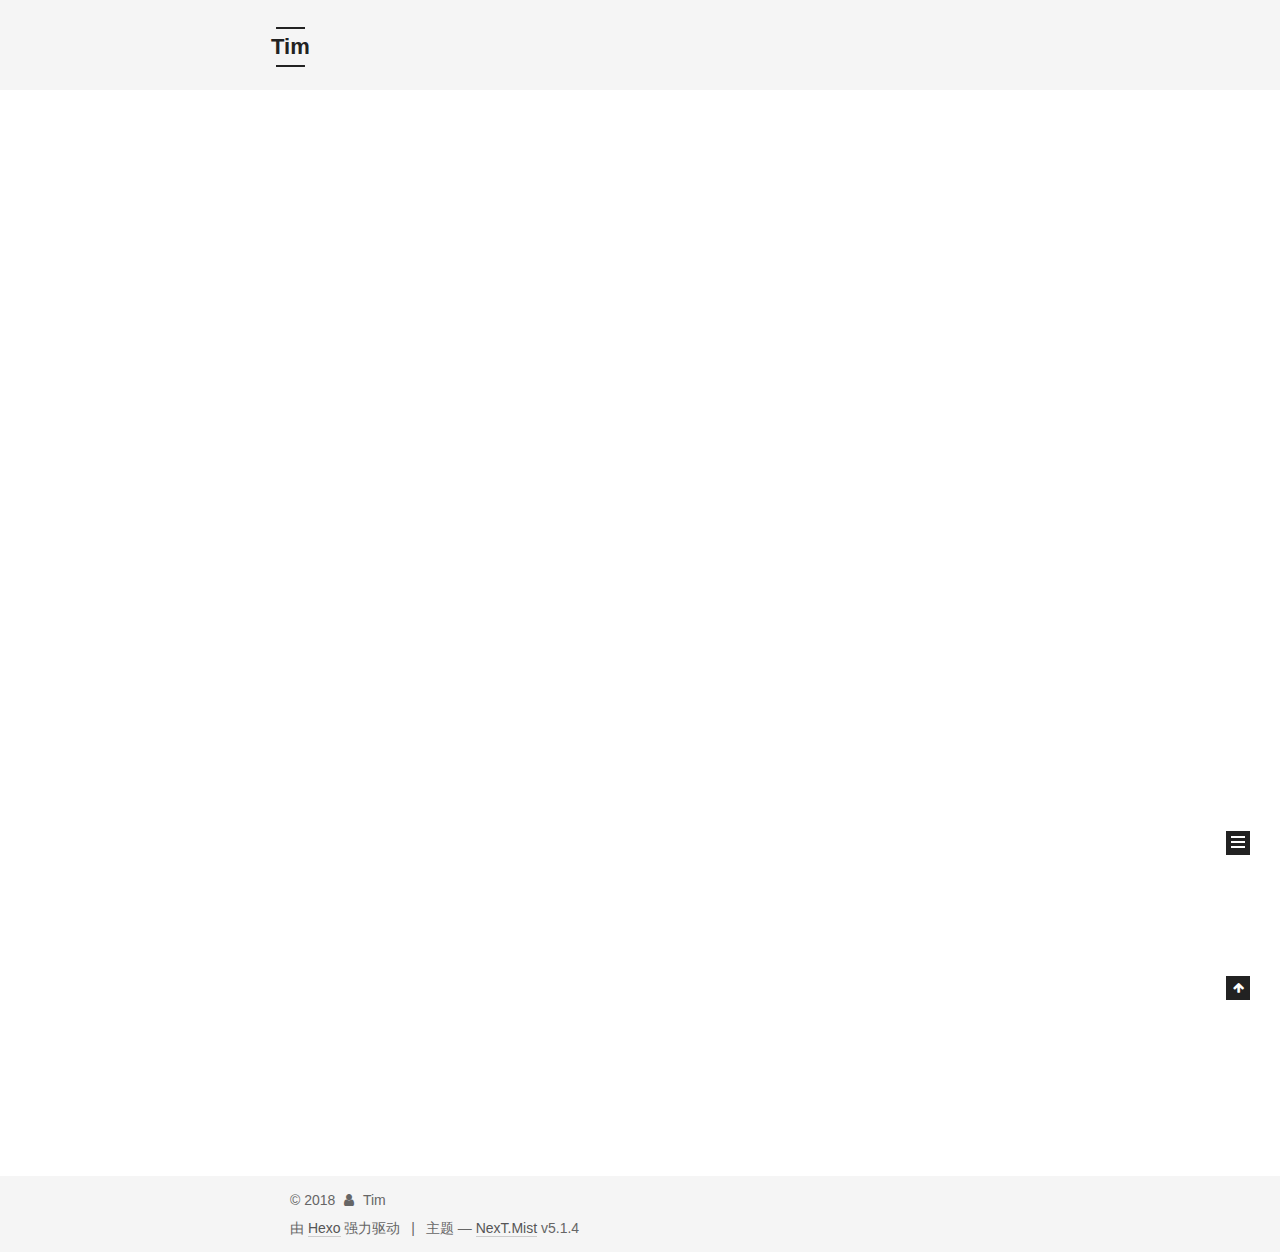
<file: index.html>
<!DOCTYPE html>



  


<html class="theme-next mist use-motion" lang="zh-Hans">
<head>
  <meta charset="UTF-8"/>
<meta http-equiv="X-UA-Compatible" content="IE=edge" />
<meta name="viewport" content="width=device-width, initial-scale=1, maximum-scale=1"/>
<meta name="theme-color" content="#222">









<meta http-equiv="Cache-Control" content="no-transform" />
<meta http-equiv="Cache-Control" content="no-siteapp" />
















  
  
  <link href="/lib/fancybox/source/jquery.fancybox.css?v=2.1.5" rel="stylesheet" type="text/css" />







<link href="/lib/font-awesome/css/font-awesome.min.css?v=4.6.2" rel="stylesheet" type="text/css" />

<link href="/css/main.css?v=5.1.4" rel="stylesheet" type="text/css" />


  <link rel="apple-touch-icon" sizes="180x180" href="/images/apple-touch-icon-next.png?v=5.1.4">


  <link rel="icon" type="image/png" sizes="32x32" href="/images/favicon-32x32-next.png?v=5.1.4">


  <link rel="icon" type="image/png" sizes="16x16" href="/images/favicon-16x16-next.png?v=5.1.4">


  <link rel="mask-icon" href="/images/logo.svg?v=5.1.4" color="#222">





  <meta name="keywords" content="Hexo, NexT" />










<meta property="og:type" content="website">
<meta property="og:title" content="Tim">
<meta property="og:url" content="http://yoursite.com/index.html">
<meta property="og:site_name" content="Tim">
<meta property="og:locale" content="zh-Hans">
<meta name="twitter:card" content="summary">
<meta name="twitter:title" content="Tim">



<script type="text/javascript" id="hexo.configurations">
  var NexT = window.NexT || {};
  var CONFIG = {
    root: '/',
    scheme: 'Mist',
    version: '5.1.4',
    sidebar: {"position":"left","display":"post","offset":12,"b2t":false,"scrollpercent":false,"onmobile":false},
    fancybox: true,
    tabs: true,
    motion: {"enable":true,"async":false,"transition":{"post_block":"fadeIn","post_header":"slideDownIn","post_body":"slideDownIn","coll_header":"slideLeftIn","sidebar":"slideUpIn"}},
    duoshuo: {
      userId: '0',
      author: '博主'
    },
    algolia: {
      applicationID: '',
      apiKey: '',
      indexName: '',
      hits: {"per_page":10},
      labels: {"input_placeholder":"Search for Posts","hits_empty":"We didn't find any results for the search: ${query}","hits_stats":"${hits} results found in ${time} ms"}
    }
  };
</script>



  <link rel="canonical" href="http://yoursite.com/"/>





  <title>Tim</title>
  








</head>

<body itemscope itemtype="http://schema.org/WebPage" lang="zh-Hans">

  
  
    
  

  <div class="container sidebar-position-left 
  page-home">
    <div class="headband"></div>

    <header id="header" class="header" itemscope itemtype="http://schema.org/WPHeader">
      <div class="header-inner"><div class="site-brand-wrapper">
  <div class="site-meta ">
    

    <div class="custom-logo-site-title">
      <a href="/"  class="brand" rel="start">
        <span class="logo-line-before"><i></i></span>
        <span class="site-title">Tim</span>
        <span class="logo-line-after"><i></i></span>
      </a>
    </div>
      
        <p class="site-subtitle"></p>
      
  </div>

  <div class="site-nav-toggle">
    <button>
      <span class="btn-bar"></span>
      <span class="btn-bar"></span>
      <span class="btn-bar"></span>
    </button>
  </div>
</div>

<nav class="site-nav">
  

  
    <ul id="menu" class="menu">
      
        
        <li class="menu-item menu-item-home">
          <a href="/" rel="section">
            
              <i class="menu-item-icon fa fa-fw fa-home"></i> <br />
            
            首页
          </a>
        </li>
      
        
        <li class="menu-item menu-item-archives">
          <a href="/archives/" rel="section">
            
              <i class="menu-item-icon fa fa-fw fa-archive"></i> <br />
            
            归档
          </a>
        </li>
      

      
    </ul>
  

  
</nav>



 </div>
    </header>

    <main id="main" class="main">
      <div class="main-inner">
        <div class="content-wrap">
          <div id="content" class="content">
            
  <section id="posts" class="posts-expand">
    
      

  

  
  
  

  <article class="post post-type-normal" itemscope itemtype="http://schema.org/Article">
  
  
  
  <div class="post-block">
    <link itemprop="mainEntityOfPage" href="http://yoursite.com/2018/03/05/hello-world/">

    <span hidden itemprop="author" itemscope itemtype="http://schema.org/Person">
      <meta itemprop="name" content="Tim">
      <meta itemprop="description" content="">
      <meta itemprop="image" content="/images/avatar.gif">
    </span>

    <span hidden itemprop="publisher" itemscope itemtype="http://schema.org/Organization">
      <meta itemprop="name" content="Tim">
    </span>

    
      <header class="post-header">

        
        
          <h1 class="post-title" itemprop="name headline">
                
                <a class="post-title-link" href="/2018/03/05/hello-world/" itemprop="url">Hello World</a></h1>
        

        <div class="post-meta">
          <span class="post-time">
            
              <span class="post-meta-item-icon">
                <i class="fa fa-calendar-o"></i>
              </span>
              
                <span class="post-meta-item-text">发表于</span>
              
              <time title="创建于" itemprop="dateCreated datePublished" datetime="2018-03-05T11:38:29+08:00">
                2018-03-05
              </time>
            

            

            
          </span>

          

          
            
          

          
          

          

          

          

        </div>
      </header>
    

    
    
    
    <div class="post-body" itemprop="articleBody">

      
      

      
        
          
            <p>Welcome to <a href="https://hexo.io/" target="_blank" rel="noopener">Hexo</a>! This is your very first post. Check <a href="https://hexo.io/docs/" target="_blank" rel="noopener">documentation</a> for more info. If you get any problems when using Hexo, you can find the answer in <a href="https://hexo.io/docs/troubleshooting.html" target="_blank" rel="noopener">troubleshooting</a> or you can ask me on <a href="https://github.com/hexojs/hexo/issues" target="_blank" rel="noopener">GitHub</a>.</p>
<h2 id="Quick-Start"><a href="#Quick-Start" class="headerlink" title="Quick Start"></a>Quick Start</h2><h3 id="Create-a-new-post"><a href="#Create-a-new-post" class="headerlink" title="Create a new post"></a>Create a new post</h3><figure class="highlight bash"><table><tr><td class="gutter"><pre><span class="line">1</span><br></pre></td><td class="code"><pre><span class="line">$ hexo new <span class="string">"My New Post"</span></span><br></pre></td></tr></table></figure>
<p>More info: <a href="https://hexo.io/docs/writing.html" target="_blank" rel="noopener">Writing</a></p>
<h3 id="Run-server"><a href="#Run-server" class="headerlink" title="Run server"></a>Run server</h3><figure class="highlight bash"><table><tr><td class="gutter"><pre><span class="line">1</span><br></pre></td><td class="code"><pre><span class="line">$ hexo server</span><br></pre></td></tr></table></figure>
<p>More info: <a href="https://hexo.io/docs/server.html" target="_blank" rel="noopener">Server</a></p>
<h3 id="Generate-static-files"><a href="#Generate-static-files" class="headerlink" title="Generate static files"></a>Generate static files</h3><figure class="highlight bash"><table><tr><td class="gutter"><pre><span class="line">1</span><br></pre></td><td class="code"><pre><span class="line">$ hexo generate</span><br></pre></td></tr></table></figure>
<p>More info: <a href="https://hexo.io/docs/generating.html" target="_blank" rel="noopener">Generating</a></p>
<h3 id="Deploy-to-remote-sites"><a href="#Deploy-to-remote-sites" class="headerlink" title="Deploy to remote sites"></a>Deploy to remote sites</h3><figure class="highlight bash"><table><tr><td class="gutter"><pre><span class="line">1</span><br></pre></td><td class="code"><pre><span class="line">$ hexo deploy</span><br></pre></td></tr></table></figure>
<p>More info: <a href="https://hexo.io/docs/deployment.html" target="_blank" rel="noopener">Deployment</a></p>

          
        
      
    </div>
    
    
    

    

    

    

    <footer class="post-footer">
      

      

      

      
      
        <div class="post-eof"></div>
      
    </footer>
  </div>
  
  
  
  </article>


    
  </section>

  


          </div>
          


          

        </div>
        
          
  
  <div class="sidebar-toggle">
    <div class="sidebar-toggle-line-wrap">
      <span class="sidebar-toggle-line sidebar-toggle-line-first"></span>
      <span class="sidebar-toggle-line sidebar-toggle-line-middle"></span>
      <span class="sidebar-toggle-line sidebar-toggle-line-last"></span>
    </div>
  </div>

  <aside id="sidebar" class="sidebar">
    
    <div class="sidebar-inner">

      

      

      <section class="site-overview-wrap sidebar-panel sidebar-panel-active">
        <div class="site-overview">
          <div class="site-author motion-element" itemprop="author" itemscope itemtype="http://schema.org/Person">
            
              <p class="site-author-name" itemprop="name">Tim</p>
              <p class="site-description motion-element" itemprop="description"></p>
          </div>

          <nav class="site-state motion-element">

            
              <div class="site-state-item site-state-posts">
              
                <a href="/archives/">
              
                  <span class="site-state-item-count">1</span>
                  <span class="site-state-item-name">日志</span>
                </a>
              </div>
            

            

            

          </nav>

          

          

          
          

          
          

          

        </div>
      </section>

      

      

    </div>
  </aside>


        
      </div>
    </main>

    <footer id="footer" class="footer">
      <div class="footer-inner">
        <div class="copyright">&copy; <span itemprop="copyrightYear">2018</span>
  <span class="with-love">
    <i class="fa fa-user"></i>
  </span>
  <span class="author" itemprop="copyrightHolder">Tim</span>

  
</div>


  <div class="powered-by">由 <a class="theme-link" target="_blank" href="https://hexo.io">Hexo</a> 强力驱动</div>



  <span class="post-meta-divider">|</span>



  <div class="theme-info">主题 &mdash; <a class="theme-link" target="_blank" href="https://github.com/iissnan/hexo-theme-next">NexT.Mist</a> v5.1.4</div>




        







        
      </div>
    </footer>

    
      <div class="back-to-top">
        <i class="fa fa-arrow-up"></i>
        
      </div>
    

    

  </div>

  

<script type="text/javascript">
  if (Object.prototype.toString.call(window.Promise) !== '[object Function]') {
    window.Promise = null;
  }
</script>









  












  
  
    <script type="text/javascript" src="/lib/jquery/index.js?v=2.1.3"></script>
  

  
  
    <script type="text/javascript" src="/lib/fastclick/lib/fastclick.min.js?v=1.0.6"></script>
  

  
  
    <script type="text/javascript" src="/lib/jquery_lazyload/jquery.lazyload.js?v=1.9.7"></script>
  

  
  
    <script type="text/javascript" src="/lib/velocity/velocity.min.js?v=1.2.1"></script>
  

  
  
    <script type="text/javascript" src="/lib/velocity/velocity.ui.min.js?v=1.2.1"></script>
  

  
  
    <script type="text/javascript" src="/lib/fancybox/source/jquery.fancybox.pack.js?v=2.1.5"></script>
  


  


  <script type="text/javascript" src="/js/src/utils.js?v=5.1.4"></script>

  <script type="text/javascript" src="/js/src/motion.js?v=5.1.4"></script>



  
  

  

  


  <script type="text/javascript" src="/js/src/bootstrap.js?v=5.1.4"></script>



  


  




	





  





  












  





  

  

  

  
  

  

  

  

</body>
</html>
</file>
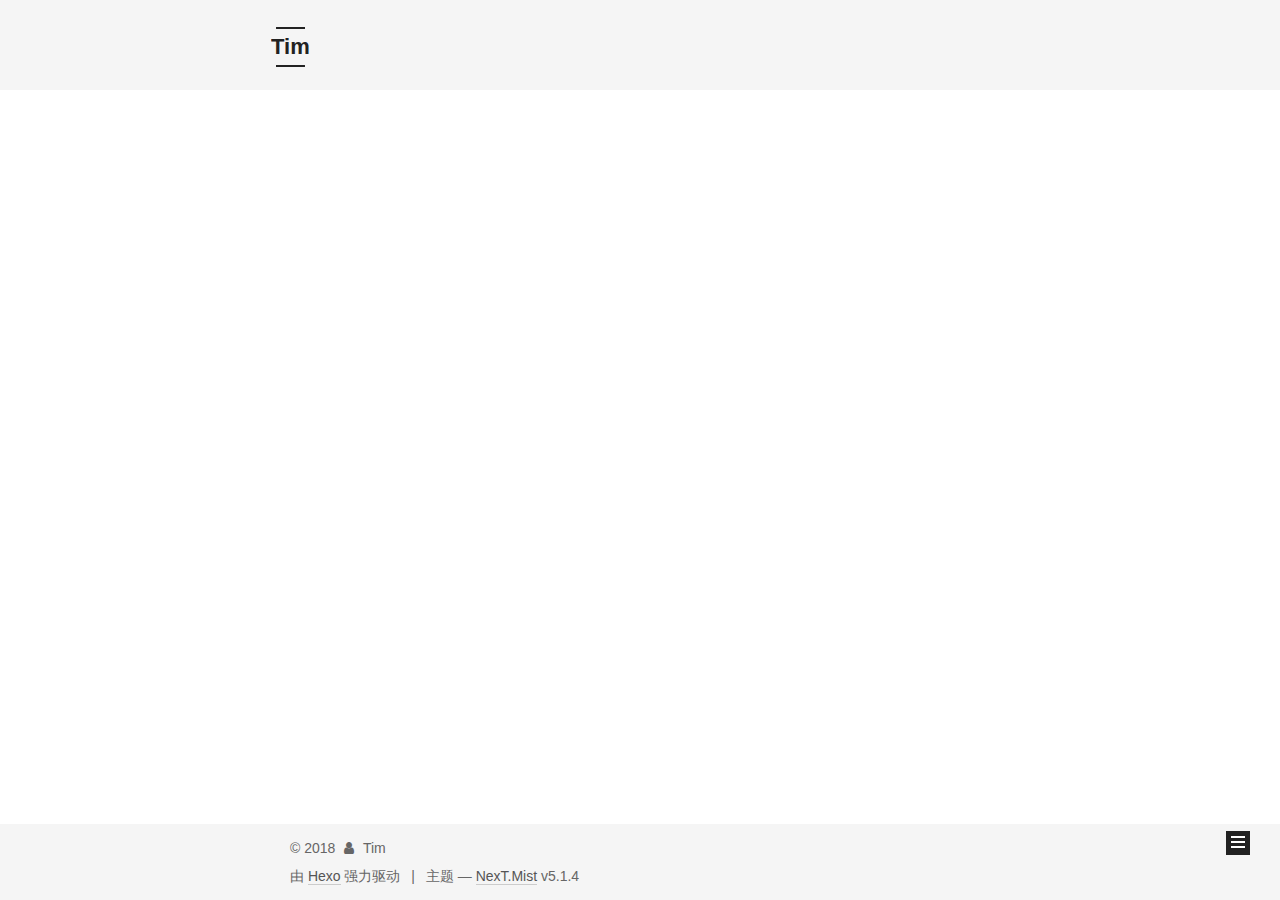
<file: archives/index.html>
<!DOCTYPE html>



  


<html class="theme-next mist use-motion" lang="zh-Hans">
<head>
  <meta charset="UTF-8"/>
<meta http-equiv="X-UA-Compatible" content="IE=edge" />
<meta name="viewport" content="width=device-width, initial-scale=1, maximum-scale=1"/>
<meta name="theme-color" content="#222">









<meta http-equiv="Cache-Control" content="no-transform" />
<meta http-equiv="Cache-Control" content="no-siteapp" />
















  
  
  <link href="/lib/fancybox/source/jquery.fancybox.css?v=2.1.5" rel="stylesheet" type="text/css" />







<link href="/lib/font-awesome/css/font-awesome.min.css?v=4.6.2" rel="stylesheet" type="text/css" />

<link href="/css/main.css?v=5.1.4" rel="stylesheet" type="text/css" />


  <link rel="apple-touch-icon" sizes="180x180" href="/images/apple-touch-icon-next.png?v=5.1.4">


  <link rel="icon" type="image/png" sizes="32x32" href="/images/favicon-32x32-next.png?v=5.1.4">


  <link rel="icon" type="image/png" sizes="16x16" href="/images/favicon-16x16-next.png?v=5.1.4">


  <link rel="mask-icon" href="/images/logo.svg?v=5.1.4" color="#222">





  <meta name="keywords" content="Hexo, NexT" />










<meta property="og:type" content="website">
<meta property="og:title" content="Tim">
<meta property="og:url" content="http://yoursite.com/archives/index.html">
<meta property="og:site_name" content="Tim">
<meta property="og:locale" content="zh-Hans">
<meta name="twitter:card" content="summary">
<meta name="twitter:title" content="Tim">



<script type="text/javascript" id="hexo.configurations">
  var NexT = window.NexT || {};
  var CONFIG = {
    root: '/',
    scheme: 'Mist',
    version: '5.1.4',
    sidebar: {"position":"left","display":"post","offset":12,"b2t":false,"scrollpercent":false,"onmobile":false},
    fancybox: true,
    tabs: true,
    motion: {"enable":true,"async":false,"transition":{"post_block":"fadeIn","post_header":"slideDownIn","post_body":"slideDownIn","coll_header":"slideLeftIn","sidebar":"slideUpIn"}},
    duoshuo: {
      userId: '0',
      author: '博主'
    },
    algolia: {
      applicationID: '',
      apiKey: '',
      indexName: '',
      hits: {"per_page":10},
      labels: {"input_placeholder":"Search for Posts","hits_empty":"We didn't find any results for the search: ${query}","hits_stats":"${hits} results found in ${time} ms"}
    }
  };
</script>



  <link rel="canonical" href="http://yoursite.com/archives/"/>





  <title>归档 | Tim</title>
  








</head>

<body itemscope itemtype="http://schema.org/WebPage" lang="zh-Hans">

  
  
    
  

  <div class="container sidebar-position-left page-archive">
    <div class="headband"></div>

    <header id="header" class="header" itemscope itemtype="http://schema.org/WPHeader">
      <div class="header-inner"><div class="site-brand-wrapper">
  <div class="site-meta ">
    

    <div class="custom-logo-site-title">
      <a href="/"  class="brand" rel="start">
        <span class="logo-line-before"><i></i></span>
        <span class="site-title">Tim</span>
        <span class="logo-line-after"><i></i></span>
      </a>
    </div>
      
        <p class="site-subtitle"></p>
      
  </div>

  <div class="site-nav-toggle">
    <button>
      <span class="btn-bar"></span>
      <span class="btn-bar"></span>
      <span class="btn-bar"></span>
    </button>
  </div>
</div>

<nav class="site-nav">
  

  
    <ul id="menu" class="menu">
      
        
        <li class="menu-item menu-item-home">
          <a href="/" rel="section">
            
              <i class="menu-item-icon fa fa-fw fa-home"></i> <br />
            
            首页
          </a>
        </li>
      
        
        <li class="menu-item menu-item-archives">
          <a href="/archives/" rel="section">
            
              <i class="menu-item-icon fa fa-fw fa-archive"></i> <br />
            
            归档
          </a>
        </li>
      

      
    </ul>
  

  
</nav>



 </div>
    </header>

    <main id="main" class="main">
      <div class="main-inner">
        <div class="content-wrap">
          <div id="content" class="content">
            

  
  
  
  <div class="post-block archive">
    <div id="posts" class="posts-collapse">
      <span class="archive-move-on"></span>

      <span class="archive-page-counter">
        
        
        
          
        
        嗯..! 目前共计 1 篇日志。 继续努力。
      </span>

      

        
        
        

        
          
          <div class="collection-title">
            <h1 class="archive-year" id="archive-year-2018">2018</h1>
          </div>
        
        

        

  <article class="post post-type-normal" itemscope itemtype="http://schema.org/Article">
    <header class="post-header">

      <h2 class="post-title">
        
            <a class="post-title-link" href="/2018/03/05/Hello-Hexo/" itemprop="url">
              
                <span itemprop="name">Hello Hexo</span>
              
            </a>
        
      </h2>

      <div class="post-meta">
        <time class="post-time" itemprop="dateCreated"
              datetime="2018-03-05T13:51:05+08:00"
              content="2018-03-05" >
          03-05
        </time>
      </div>

    </header>
  </article>



      

    </div>
  </div>
  
  
  

  



          </div>
          


          

        </div>
        
          
  
  <div class="sidebar-toggle">
    <div class="sidebar-toggle-line-wrap">
      <span class="sidebar-toggle-line sidebar-toggle-line-first"></span>
      <span class="sidebar-toggle-line sidebar-toggle-line-middle"></span>
      <span class="sidebar-toggle-line sidebar-toggle-line-last"></span>
    </div>
  </div>

  <aside id="sidebar" class="sidebar">
    
    <div class="sidebar-inner">

      

      

      <section class="site-overview-wrap sidebar-panel sidebar-panel-active">
        <div class="site-overview">
          <div class="site-author motion-element" itemprop="author" itemscope itemtype="http://schema.org/Person">
            
              <p class="site-author-name" itemprop="name">Tim</p>
              <p class="site-description motion-element" itemprop="description"></p>
          </div>

          <nav class="site-state motion-element">

            
              <div class="site-state-item site-state-posts">
              
                <a href="/archives/">
              
                  <span class="site-state-item-count">1</span>
                  <span class="site-state-item-name">日志</span>
                </a>
              </div>
            

            

            

          </nav>

          

          

          
          

          
          

          

        </div>
      </section>

      

      

    </div>
  </aside>


        
      </div>
    </main>

    <footer id="footer" class="footer">
      <div class="footer-inner">
        <div class="copyright">&copy; <span itemprop="copyrightYear">2018</span>
  <span class="with-love">
    <i class="fa fa-user"></i>
  </span>
  <span class="author" itemprop="copyrightHolder">Tim</span>

  
</div>


  <div class="powered-by">由 <a class="theme-link" target="_blank" href="https://hexo.io">Hexo</a> 强力驱动</div>



  <span class="post-meta-divider">|</span>



  <div class="theme-info">主题 &mdash; <a class="theme-link" target="_blank" href="https://github.com/iissnan/hexo-theme-next">NexT.Mist</a> v5.1.4</div>




        







        
      </div>
    </footer>

    
      <div class="back-to-top">
        <i class="fa fa-arrow-up"></i>
        
      </div>
    

    

  </div>

  

<script type="text/javascript">
  if (Object.prototype.toString.call(window.Promise) !== '[object Function]') {
    window.Promise = null;
  }
</script>









  












  
  
    <script type="text/javascript" src="/lib/jquery/index.js?v=2.1.3"></script>
  

  
  
    <script type="text/javascript" src="/lib/fastclick/lib/fastclick.min.js?v=1.0.6"></script>
  

  
  
    <script type="text/javascript" src="/lib/jquery_lazyload/jquery.lazyload.js?v=1.9.7"></script>
  

  
  
    <script type="text/javascript" src="/lib/velocity/velocity.min.js?v=1.2.1"></script>
  

  
  
    <script type="text/javascript" src="/lib/velocity/velocity.ui.min.js?v=1.2.1"></script>
  

  
  
    <script type="text/javascript" src="/lib/fancybox/source/jquery.fancybox.pack.js?v=2.1.5"></script>
  


  


  <script type="text/javascript" src="/js/src/utils.js?v=5.1.4"></script>

  <script type="text/javascript" src="/js/src/motion.js?v=5.1.4"></script>



  
  

  

  


  <script type="text/javascript" src="/js/src/bootstrap.js?v=5.1.4"></script>



  


  




	





  





  












  





  

  

  

  
  

  

  

  

</body>
</html>
</file>
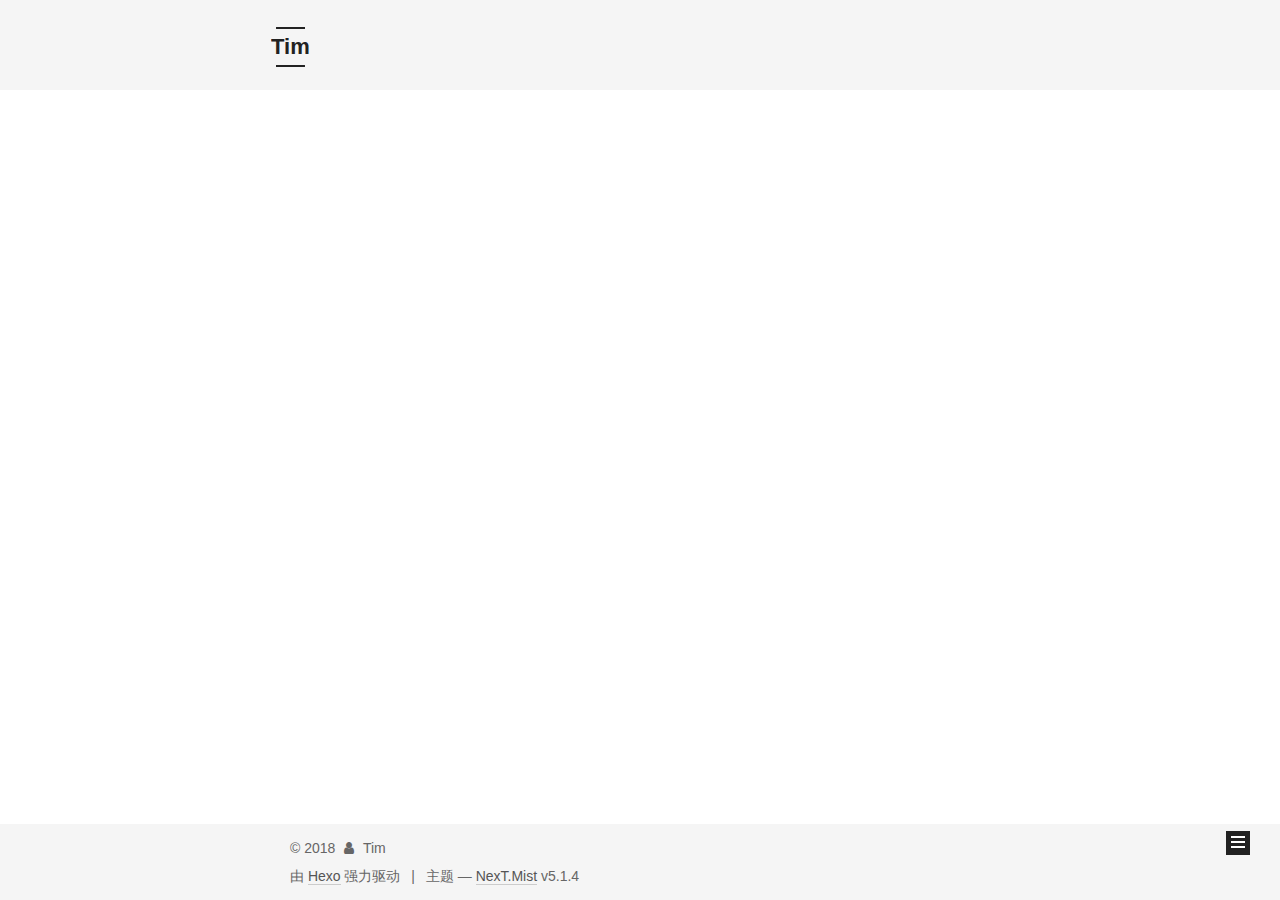
<file: archives/2018/index.html>
<!DOCTYPE html>



  


<html class="theme-next mist use-motion" lang="zh-Hans">
<head>
  <meta charset="UTF-8"/>
<meta http-equiv="X-UA-Compatible" content="IE=edge" />
<meta name="viewport" content="width=device-width, initial-scale=1, maximum-scale=1"/>
<meta name="theme-color" content="#222">









<meta http-equiv="Cache-Control" content="no-transform" />
<meta http-equiv="Cache-Control" content="no-siteapp" />
















  
  
  <link href="/lib/fancybox/source/jquery.fancybox.css?v=2.1.5" rel="stylesheet" type="text/css" />







<link href="/lib/font-awesome/css/font-awesome.min.css?v=4.6.2" rel="stylesheet" type="text/css" />

<link href="/css/main.css?v=5.1.4" rel="stylesheet" type="text/css" />


  <link rel="apple-touch-icon" sizes="180x180" href="/images/apple-touch-icon-next.png?v=5.1.4">


  <link rel="icon" type="image/png" sizes="32x32" href="/images/favicon-32x32-next.png?v=5.1.4">


  <link rel="icon" type="image/png" sizes="16x16" href="/images/favicon-16x16-next.png?v=5.1.4">


  <link rel="mask-icon" href="/images/logo.svg?v=5.1.4" color="#222">





  <meta name="keywords" content="Hexo, NexT" />










<meta property="og:type" content="website">
<meta property="og:title" content="Tim">
<meta property="og:url" content="http://yoursite.com/archives/2018/index.html">
<meta property="og:site_name" content="Tim">
<meta property="og:locale" content="zh-Hans">
<meta name="twitter:card" content="summary">
<meta name="twitter:title" content="Tim">



<script type="text/javascript" id="hexo.configurations">
  var NexT = window.NexT || {};
  var CONFIG = {
    root: '/',
    scheme: 'Mist',
    version: '5.1.4',
    sidebar: {"position":"left","display":"post","offset":12,"b2t":false,"scrollpercent":false,"onmobile":false},
    fancybox: true,
    tabs: true,
    motion: {"enable":true,"async":false,"transition":{"post_block":"fadeIn","post_header":"slideDownIn","post_body":"slideDownIn","coll_header":"slideLeftIn","sidebar":"slideUpIn"}},
    duoshuo: {
      userId: '0',
      author: '博主'
    },
    algolia: {
      applicationID: '',
      apiKey: '',
      indexName: '',
      hits: {"per_page":10},
      labels: {"input_placeholder":"Search for Posts","hits_empty":"We didn't find any results for the search: ${query}","hits_stats":"${hits} results found in ${time} ms"}
    }
  };
</script>



  <link rel="canonical" href="http://yoursite.com/archives/2018/"/>





  <title>归档 | Tim</title>
  








</head>

<body itemscope itemtype="http://schema.org/WebPage" lang="zh-Hans">

  
  
    
  

  <div class="container sidebar-position-left page-archive">
    <div class="headband"></div>

    <header id="header" class="header" itemscope itemtype="http://schema.org/WPHeader">
      <div class="header-inner"><div class="site-brand-wrapper">
  <div class="site-meta ">
    

    <div class="custom-logo-site-title">
      <a href="/"  class="brand" rel="start">
        <span class="logo-line-before"><i></i></span>
        <span class="site-title">Tim</span>
        <span class="logo-line-after"><i></i></span>
      </a>
    </div>
      
        <p class="site-subtitle"></p>
      
  </div>

  <div class="site-nav-toggle">
    <button>
      <span class="btn-bar"></span>
      <span class="btn-bar"></span>
      <span class="btn-bar"></span>
    </button>
  </div>
</div>

<nav class="site-nav">
  

  
    <ul id="menu" class="menu">
      
        
        <li class="menu-item menu-item-home">
          <a href="/" rel="section">
            
              <i class="menu-item-icon fa fa-fw fa-home"></i> <br />
            
            首页
          </a>
        </li>
      
        
        <li class="menu-item menu-item-archives">
          <a href="/archives/" rel="section">
            
              <i class="menu-item-icon fa fa-fw fa-archive"></i> <br />
            
            归档
          </a>
        </li>
      

      
    </ul>
  

  
</nav>



 </div>
    </header>

    <main id="main" class="main">
      <div class="main-inner">
        <div class="content-wrap">
          <div id="content" class="content">
            

  
  
  
  <div class="post-block archive">
    <div id="posts" class="posts-collapse">
      <span class="archive-move-on"></span>

      <span class="archive-page-counter">
        
        
        
          
        
        嗯..! 目前共计 1 篇日志。 继续努力。
      </span>

      

        
        
        

        
          
          <div class="collection-title">
            <h1 class="archive-year" id="archive-year-2018">2018</h1>
          </div>
        
        

        

  <article class="post post-type-normal" itemscope itemtype="http://schema.org/Article">
    <header class="post-header">

      <h2 class="post-title">
        
            <a class="post-title-link" href="/2018/03/05/Hello-Hexo/" itemprop="url">
              
                <span itemprop="name">Hello Hexo</span>
              
            </a>
        
      </h2>

      <div class="post-meta">
        <time class="post-time" itemprop="dateCreated"
              datetime="2018-03-05T13:51:05+08:00"
              content="2018-03-05" >
          03-05
        </time>
      </div>

    </header>
  </article>



      

    </div>
  </div>
  
  
  

  



          </div>
          


          

        </div>
        
          
  
  <div class="sidebar-toggle">
    <div class="sidebar-toggle-line-wrap">
      <span class="sidebar-toggle-line sidebar-toggle-line-first"></span>
      <span class="sidebar-toggle-line sidebar-toggle-line-middle"></span>
      <span class="sidebar-toggle-line sidebar-toggle-line-last"></span>
    </div>
  </div>

  <aside id="sidebar" class="sidebar">
    
    <div class="sidebar-inner">

      

      

      <section class="site-overview-wrap sidebar-panel sidebar-panel-active">
        <div class="site-overview">
          <div class="site-author motion-element" itemprop="author" itemscope itemtype="http://schema.org/Person">
            
              <p class="site-author-name" itemprop="name">Tim</p>
              <p class="site-description motion-element" itemprop="description"></p>
          </div>

          <nav class="site-state motion-element">

            
              <div class="site-state-item site-state-posts">
              
                <a href="/archives/">
              
                  <span class="site-state-item-count">1</span>
                  <span class="site-state-item-name">日志</span>
                </a>
              </div>
            

            

            

          </nav>

          

          

          
          

          
          

          

        </div>
      </section>

      

      

    </div>
  </aside>


        
      </div>
    </main>

    <footer id="footer" class="footer">
      <div class="footer-inner">
        <div class="copyright">&copy; <span itemprop="copyrightYear">2018</span>
  <span class="with-love">
    <i class="fa fa-user"></i>
  </span>
  <span class="author" itemprop="copyrightHolder">Tim</span>

  
</div>


  <div class="powered-by">由 <a class="theme-link" target="_blank" href="https://hexo.io">Hexo</a> 强力驱动</div>



  <span class="post-meta-divider">|</span>



  <div class="theme-info">主题 &mdash; <a class="theme-link" target="_blank" href="https://github.com/iissnan/hexo-theme-next">NexT.Mist</a> v5.1.4</div>




        







        
      </div>
    </footer>

    
      <div class="back-to-top">
        <i class="fa fa-arrow-up"></i>
        
      </div>
    

    

  </div>

  

<script type="text/javascript">
  if (Object.prototype.toString.call(window.Promise) !== '[object Function]') {
    window.Promise = null;
  }
</script>









  












  
  
    <script type="text/javascript" src="/lib/jquery/index.js?v=2.1.3"></script>
  

  
  
    <script type="text/javascript" src="/lib/fastclick/lib/fastclick.min.js?v=1.0.6"></script>
  

  
  
    <script type="text/javascript" src="/lib/jquery_lazyload/jquery.lazyload.js?v=1.9.7"></script>
  

  
  
    <script type="text/javascript" src="/lib/velocity/velocity.min.js?v=1.2.1"></script>
  

  
  
    <script type="text/javascript" src="/lib/velocity/velocity.ui.min.js?v=1.2.1"></script>
  

  
  
    <script type="text/javascript" src="/lib/fancybox/source/jquery.fancybox.pack.js?v=2.1.5"></script>
  


  


  <script type="text/javascript" src="/js/src/utils.js?v=5.1.4"></script>

  <script type="text/javascript" src="/js/src/motion.js?v=5.1.4"></script>



  
  

  

  


  <script type="text/javascript" src="/js/src/bootstrap.js?v=5.1.4"></script>



  


  




	





  





  












  





  

  

  

  
  

  

  

  

</body>
</html>
</file>
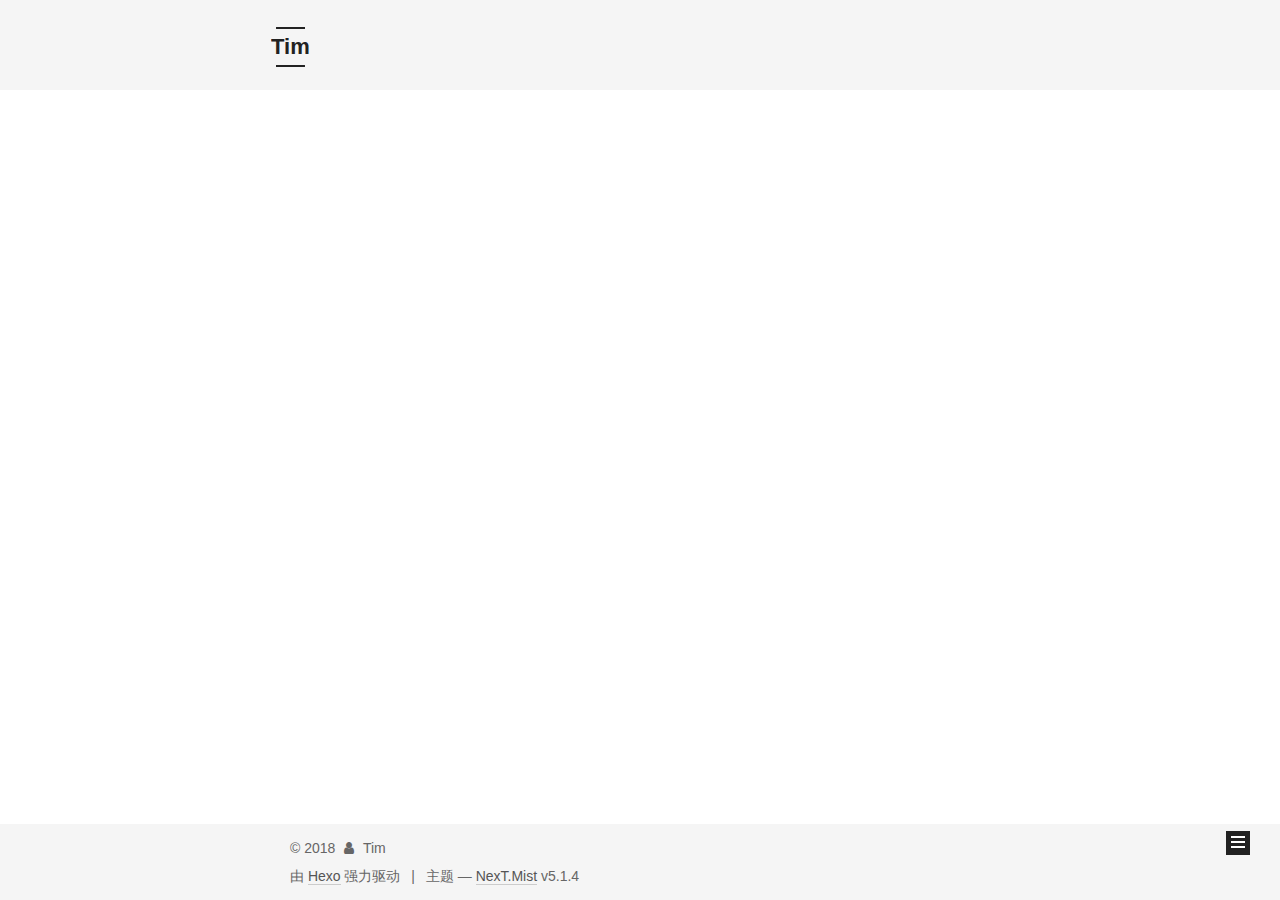
<file: archives/2018/03/index.html>
<!DOCTYPE html>



  


<html class="theme-next mist use-motion" lang="zh-Hans">
<head>
  <meta charset="UTF-8"/>
<meta http-equiv="X-UA-Compatible" content="IE=edge" />
<meta name="viewport" content="width=device-width, initial-scale=1, maximum-scale=1"/>
<meta name="theme-color" content="#222">









<meta http-equiv="Cache-Control" content="no-transform" />
<meta http-equiv="Cache-Control" content="no-siteapp" />
















  
  
  <link href="/lib/fancybox/source/jquery.fancybox.css?v=2.1.5" rel="stylesheet" type="text/css" />







<link href="/lib/font-awesome/css/font-awesome.min.css?v=4.6.2" rel="stylesheet" type="text/css" />

<link href="/css/main.css?v=5.1.4" rel="stylesheet" type="text/css" />


  <link rel="apple-touch-icon" sizes="180x180" href="/images/apple-touch-icon-next.png?v=5.1.4">


  <link rel="icon" type="image/png" sizes="32x32" href="/images/favicon-32x32-next.png?v=5.1.4">


  <link rel="icon" type="image/png" sizes="16x16" href="/images/favicon-16x16-next.png?v=5.1.4">


  <link rel="mask-icon" href="/images/logo.svg?v=5.1.4" color="#222">





  <meta name="keywords" content="Hexo, NexT" />










<meta property="og:type" content="website">
<meta property="og:title" content="Tim">
<meta property="og:url" content="http://yoursite.com/archives/2018/03/index.html">
<meta property="og:site_name" content="Tim">
<meta property="og:locale" content="zh-Hans">
<meta name="twitter:card" content="summary">
<meta name="twitter:title" content="Tim">



<script type="text/javascript" id="hexo.configurations">
  var NexT = window.NexT || {};
  var CONFIG = {
    root: '/',
    scheme: 'Mist',
    version: '5.1.4',
    sidebar: {"position":"left","display":"post","offset":12,"b2t":false,"scrollpercent":false,"onmobile":false},
    fancybox: true,
    tabs: true,
    motion: {"enable":true,"async":false,"transition":{"post_block":"fadeIn","post_header":"slideDownIn","post_body":"slideDownIn","coll_header":"slideLeftIn","sidebar":"slideUpIn"}},
    duoshuo: {
      userId: '0',
      author: '博主'
    },
    algolia: {
      applicationID: '',
      apiKey: '',
      indexName: '',
      hits: {"per_page":10},
      labels: {"input_placeholder":"Search for Posts","hits_empty":"We didn't find any results for the search: ${query}","hits_stats":"${hits} results found in ${time} ms"}
    }
  };
</script>



  <link rel="canonical" href="http://yoursite.com/archives/2018/03/"/>





  <title>归档 | Tim</title>
  








</head>

<body itemscope itemtype="http://schema.org/WebPage" lang="zh-Hans">

  
  
    
  

  <div class="container sidebar-position-left page-archive">
    <div class="headband"></div>

    <header id="header" class="header" itemscope itemtype="http://schema.org/WPHeader">
      <div class="header-inner"><div class="site-brand-wrapper">
  <div class="site-meta ">
    

    <div class="custom-logo-site-title">
      <a href="/"  class="brand" rel="start">
        <span class="logo-line-before"><i></i></span>
        <span class="site-title">Tim</span>
        <span class="logo-line-after"><i></i></span>
      </a>
    </div>
      
        <p class="site-subtitle"></p>
      
  </div>

  <div class="site-nav-toggle">
    <button>
      <span class="btn-bar"></span>
      <span class="btn-bar"></span>
      <span class="btn-bar"></span>
    </button>
  </div>
</div>

<nav class="site-nav">
  

  
    <ul id="menu" class="menu">
      
        
        <li class="menu-item menu-item-home">
          <a href="/" rel="section">
            
              <i class="menu-item-icon fa fa-fw fa-home"></i> <br />
            
            首页
          </a>
        </li>
      
        
        <li class="menu-item menu-item-archives">
          <a href="/archives/" rel="section">
            
              <i class="menu-item-icon fa fa-fw fa-archive"></i> <br />
            
            归档
          </a>
        </li>
      

      
    </ul>
  

  
</nav>



 </div>
    </header>

    <main id="main" class="main">
      <div class="main-inner">
        <div class="content-wrap">
          <div id="content" class="content">
            

  
  
  
  <div class="post-block archive">
    <div id="posts" class="posts-collapse">
      <span class="archive-move-on"></span>

      <span class="archive-page-counter">
        
        
        
          
        
        嗯..! 目前共计 1 篇日志。 继续努力。
      </span>

      

        
        
        

        
          
          <div class="collection-title">
            <h1 class="archive-year" id="archive-year-2018">2018</h1>
          </div>
        
        

        

  <article class="post post-type-normal" itemscope itemtype="http://schema.org/Article">
    <header class="post-header">

      <h2 class="post-title">
        
            <a class="post-title-link" href="/2018/03/05/Hello-Hexo/" itemprop="url">
              
                <span itemprop="name">Hello Hexo</span>
              
            </a>
        
      </h2>

      <div class="post-meta">
        <time class="post-time" itemprop="dateCreated"
              datetime="2018-03-05T13:51:05+08:00"
              content="2018-03-05" >
          03-05
        </time>
      </div>

    </header>
  </article>



      

    </div>
  </div>
  
  
  

  



          </div>
          


          

        </div>
        
          
  
  <div class="sidebar-toggle">
    <div class="sidebar-toggle-line-wrap">
      <span class="sidebar-toggle-line sidebar-toggle-line-first"></span>
      <span class="sidebar-toggle-line sidebar-toggle-line-middle"></span>
      <span class="sidebar-toggle-line sidebar-toggle-line-last"></span>
    </div>
  </div>

  <aside id="sidebar" class="sidebar">
    
    <div class="sidebar-inner">

      

      

      <section class="site-overview-wrap sidebar-panel sidebar-panel-active">
        <div class="site-overview">
          <div class="site-author motion-element" itemprop="author" itemscope itemtype="http://schema.org/Person">
            
              <p class="site-author-name" itemprop="name">Tim</p>
              <p class="site-description motion-element" itemprop="description"></p>
          </div>

          <nav class="site-state motion-element">

            
              <div class="site-state-item site-state-posts">
              
                <a href="/archives/">
              
                  <span class="site-state-item-count">1</span>
                  <span class="site-state-item-name">日志</span>
                </a>
              </div>
            

            

            

          </nav>

          

          

          
          

          
          

          

        </div>
      </section>

      

      

    </div>
  </aside>


        
      </div>
    </main>

    <footer id="footer" class="footer">
      <div class="footer-inner">
        <div class="copyright">&copy; <span itemprop="copyrightYear">2018</span>
  <span class="with-love">
    <i class="fa fa-user"></i>
  </span>
  <span class="author" itemprop="copyrightHolder">Tim</span>

  
</div>


  <div class="powered-by">由 <a class="theme-link" target="_blank" href="https://hexo.io">Hexo</a> 强力驱动</div>



  <span class="post-meta-divider">|</span>



  <div class="theme-info">主题 &mdash; <a class="theme-link" target="_blank" href="https://github.com/iissnan/hexo-theme-next">NexT.Mist</a> v5.1.4</div>




        







        
      </div>
    </footer>

    
      <div class="back-to-top">
        <i class="fa fa-arrow-up"></i>
        
      </div>
    

    

  </div>

  

<script type="text/javascript">
  if (Object.prototype.toString.call(window.Promise) !== '[object Function]') {
    window.Promise = null;
  }
</script>









  












  
  
    <script type="text/javascript" src="/lib/jquery/index.js?v=2.1.3"></script>
  

  
  
    <script type="text/javascript" src="/lib/fastclick/lib/fastclick.min.js?v=1.0.6"></script>
  

  
  
    <script type="text/javascript" src="/lib/jquery_lazyload/jquery.lazyload.js?v=1.9.7"></script>
  

  
  
    <script type="text/javascript" src="/lib/velocity/velocity.min.js?v=1.2.1"></script>
  

  
  
    <script type="text/javascript" src="/lib/velocity/velocity.ui.min.js?v=1.2.1"></script>
  

  
  
    <script type="text/javascript" src="/lib/fancybox/source/jquery.fancybox.pack.js?v=2.1.5"></script>
  


  


  <script type="text/javascript" src="/js/src/utils.js?v=5.1.4"></script>

  <script type="text/javascript" src="/js/src/motion.js?v=5.1.4"></script>



  
  

  

  


  <script type="text/javascript" src="/js/src/bootstrap.js?v=5.1.4"></script>



  


  




	





  





  












  





  

  

  

  
  

  

  

  

</body>
</html>
</file>
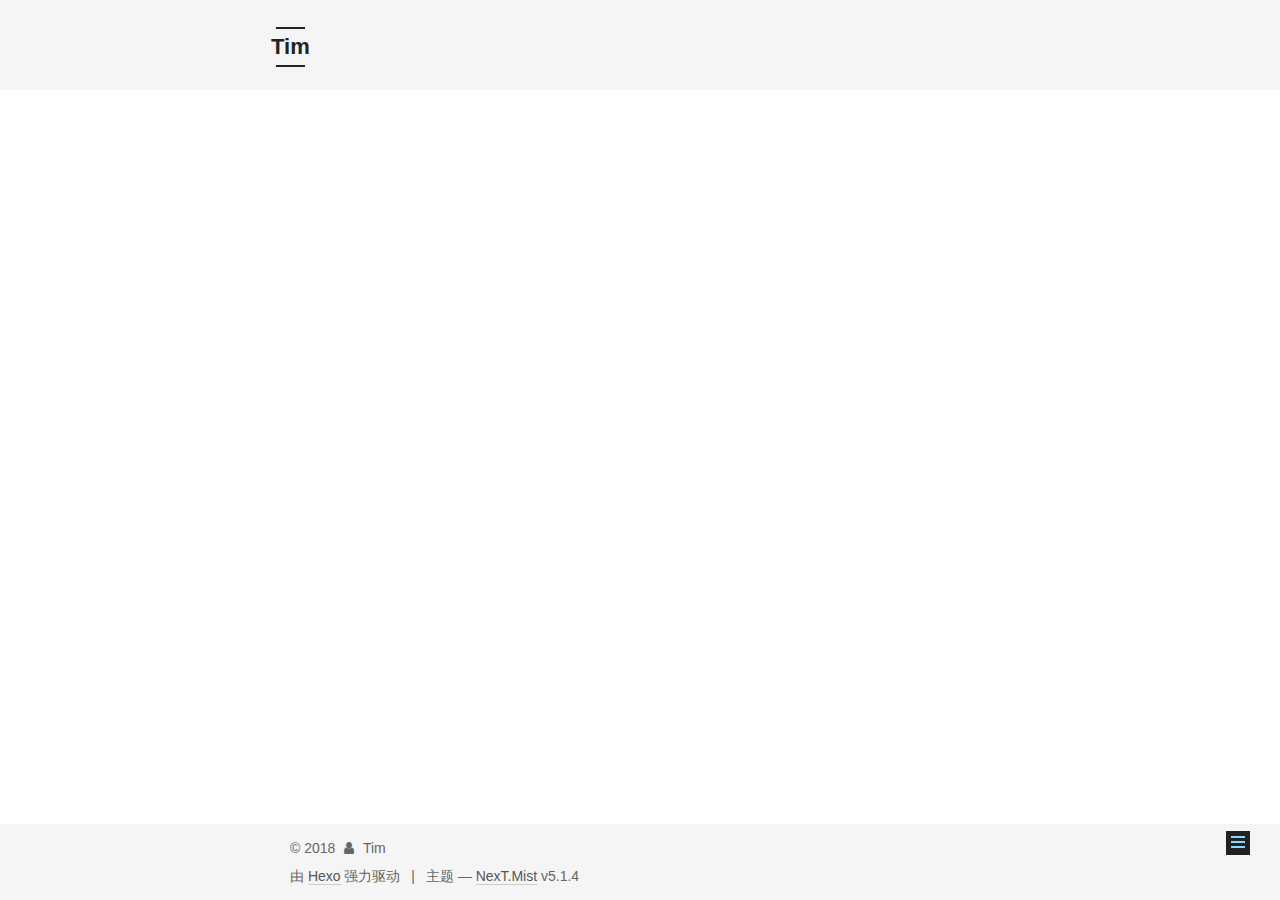
<file: 2018/03/05/Hello-Hexo/index.html>
<!DOCTYPE html>



  


<html class="theme-next mist use-motion" lang="zh-Hans">
<head>
  <meta charset="UTF-8"/>
<meta http-equiv="X-UA-Compatible" content="IE=edge" />
<meta name="viewport" content="width=device-width, initial-scale=1, maximum-scale=1"/>
<meta name="theme-color" content="#222">









<meta http-equiv="Cache-Control" content="no-transform" />
<meta http-equiv="Cache-Control" content="no-siteapp" />
















  
  
  <link href="/lib/fancybox/source/jquery.fancybox.css?v=2.1.5" rel="stylesheet" type="text/css" />







<link href="/lib/font-awesome/css/font-awesome.min.css?v=4.6.2" rel="stylesheet" type="text/css" />

<link href="/css/main.css?v=5.1.4" rel="stylesheet" type="text/css" />


  <link rel="apple-touch-icon" sizes="180x180" href="/images/apple-touch-icon-next.png?v=5.1.4">


  <link rel="icon" type="image/png" sizes="32x32" href="/images/favicon-32x32-next.png?v=5.1.4">


  <link rel="icon" type="image/png" sizes="16x16" href="/images/favicon-16x16-next.png?v=5.1.4">


  <link rel="mask-icon" href="/images/logo.svg?v=5.1.4" color="#222">





  <meta name="keywords" content="Hexo, NexT" />










<meta name="description" content="Hello Hexo, New blog carrer !">
<meta property="og:type" content="article">
<meta property="og:title" content="Hello Hexo">
<meta property="og:url" content="http://yoursite.com/2018/03/05/Hello-Hexo/index.html">
<meta property="og:site_name" content="Tim">
<meta property="og:description" content="Hello Hexo, New blog carrer !">
<meta property="og:locale" content="zh-Hans">
<meta property="og:updated_time" content="2018-03-05T05:55:36.275Z">
<meta name="twitter:card" content="summary">
<meta name="twitter:title" content="Hello Hexo">
<meta name="twitter:description" content="Hello Hexo, New blog carrer !">



<script type="text/javascript" id="hexo.configurations">
  var NexT = window.NexT || {};
  var CONFIG = {
    root: '/',
    scheme: 'Mist',
    version: '5.1.4',
    sidebar: {"position":"left","display":"post","offset":12,"b2t":false,"scrollpercent":false,"onmobile":false},
    fancybox: true,
    tabs: true,
    motion: {"enable":true,"async":false,"transition":{"post_block":"fadeIn","post_header":"slideDownIn","post_body":"slideDownIn","coll_header":"slideLeftIn","sidebar":"slideUpIn"}},
    duoshuo: {
      userId: '0',
      author: '博主'
    },
    algolia: {
      applicationID: '',
      apiKey: '',
      indexName: '',
      hits: {"per_page":10},
      labels: {"input_placeholder":"Search for Posts","hits_empty":"We didn't find any results for the search: ${query}","hits_stats":"${hits} results found in ${time} ms"}
    }
  };
</script>



  <link rel="canonical" href="http://yoursite.com/2018/03/05/Hello-Hexo/"/>





  <title>Hello Hexo | Tim</title>
  








</head>

<body itemscope itemtype="http://schema.org/WebPage" lang="zh-Hans">

  
  
    
  

  <div class="container sidebar-position-left page-post-detail">
    <div class="headband"></div>

    <header id="header" class="header" itemscope itemtype="http://schema.org/WPHeader">
      <div class="header-inner"><div class="site-brand-wrapper">
  <div class="site-meta ">
    

    <div class="custom-logo-site-title">
      <a href="/"  class="brand" rel="start">
        <span class="logo-line-before"><i></i></span>
        <span class="site-title">Tim</span>
        <span class="logo-line-after"><i></i></span>
      </a>
    </div>
      
        <p class="site-subtitle"></p>
      
  </div>

  <div class="site-nav-toggle">
    <button>
      <span class="btn-bar"></span>
      <span class="btn-bar"></span>
      <span class="btn-bar"></span>
    </button>
  </div>
</div>

<nav class="site-nav">
  

  
    <ul id="menu" class="menu">
      
        
        <li class="menu-item menu-item-home">
          <a href="/" rel="section">
            
              <i class="menu-item-icon fa fa-fw fa-home"></i> <br />
            
            首页
          </a>
        </li>
      
        
        <li class="menu-item menu-item-archives">
          <a href="/archives/" rel="section">
            
              <i class="menu-item-icon fa fa-fw fa-archive"></i> <br />
            
            归档
          </a>
        </li>
      

      
    </ul>
  

  
</nav>



 </div>
    </header>

    <main id="main" class="main">
      <div class="main-inner">
        <div class="content-wrap">
          <div id="content" class="content">
            

  <div id="posts" class="posts-expand">
    

  

  
  
  

  <article class="post post-type-normal" itemscope itemtype="http://schema.org/Article">
  
  
  
  <div class="post-block">
    <link itemprop="mainEntityOfPage" href="http://yoursite.com/2018/03/05/Hello-Hexo/">

    <span hidden itemprop="author" itemscope itemtype="http://schema.org/Person">
      <meta itemprop="name" content="Tim">
      <meta itemprop="description" content="">
      <meta itemprop="image" content="/images/avatar.gif">
    </span>

    <span hidden itemprop="publisher" itemscope itemtype="http://schema.org/Organization">
      <meta itemprop="name" content="Tim">
    </span>

    
      <header class="post-header">

        
        
          <h1 class="post-title" itemprop="name headline">Hello Hexo</h1>
        

        <div class="post-meta">
          <span class="post-time">
            
              <span class="post-meta-item-icon">
                <i class="fa fa-calendar-o"></i>
              </span>
              
                <span class="post-meta-item-text">发表于</span>
              
              <time title="创建于" itemprop="dateCreated datePublished" datetime="2018-03-05T13:51:05+08:00">
                2018-03-05
              </time>
            

            

            
          </span>

          

          
            
          

          
          

          

          

          

        </div>
      </header>
    

    
    
    
    <div class="post-body" itemprop="articleBody">

      
      

      
        <p>Hello Hexo, New blog carrer !</p>

      
    </div>
    
    
    

    

    

    

    <footer class="post-footer">
      

      
      
      

      

      
      
    </footer>
  </div>
  
  
  
  </article>



    <div class="post-spread">
      
    </div>
  </div>


          </div>
          


          

  



        </div>
        
          
  
  <div class="sidebar-toggle">
    <div class="sidebar-toggle-line-wrap">
      <span class="sidebar-toggle-line sidebar-toggle-line-first"></span>
      <span class="sidebar-toggle-line sidebar-toggle-line-middle"></span>
      <span class="sidebar-toggle-line sidebar-toggle-line-last"></span>
    </div>
  </div>

  <aside id="sidebar" class="sidebar">
    
    <div class="sidebar-inner">

      

      

      <section class="site-overview-wrap sidebar-panel sidebar-panel-active">
        <div class="site-overview">
          <div class="site-author motion-element" itemprop="author" itemscope itemtype="http://schema.org/Person">
            
              <p class="site-author-name" itemprop="name">Tim</p>
              <p class="site-description motion-element" itemprop="description"></p>
          </div>

          <nav class="site-state motion-element">

            
              <div class="site-state-item site-state-posts">
              
                <a href="/archives/">
              
                  <span class="site-state-item-count">1</span>
                  <span class="site-state-item-name">日志</span>
                </a>
              </div>
            

            

            

          </nav>

          

          

          
          

          
          

          

        </div>
      </section>

      

      

    </div>
  </aside>


        
      </div>
    </main>

    <footer id="footer" class="footer">
      <div class="footer-inner">
        <div class="copyright">&copy; <span itemprop="copyrightYear">2018</span>
  <span class="with-love">
    <i class="fa fa-user"></i>
  </span>
  <span class="author" itemprop="copyrightHolder">Tim</span>

  
</div>


  <div class="powered-by">由 <a class="theme-link" target="_blank" href="https://hexo.io">Hexo</a> 强力驱动</div>



  <span class="post-meta-divider">|</span>



  <div class="theme-info">主题 &mdash; <a class="theme-link" target="_blank" href="https://github.com/iissnan/hexo-theme-next">NexT.Mist</a> v5.1.4</div>




        







        
      </div>
    </footer>

    
      <div class="back-to-top">
        <i class="fa fa-arrow-up"></i>
        
      </div>
    

    

  </div>

  

<script type="text/javascript">
  if (Object.prototype.toString.call(window.Promise) !== '[object Function]') {
    window.Promise = null;
  }
</script>









  












  
  
    <script type="text/javascript" src="/lib/jquery/index.js?v=2.1.3"></script>
  

  
  
    <script type="text/javascript" src="/lib/fastclick/lib/fastclick.min.js?v=1.0.6"></script>
  

  
  
    <script type="text/javascript" src="/lib/jquery_lazyload/jquery.lazyload.js?v=1.9.7"></script>
  

  
  
    <script type="text/javascript" src="/lib/velocity/velocity.min.js?v=1.2.1"></script>
  

  
  
    <script type="text/javascript" src="/lib/velocity/velocity.ui.min.js?v=1.2.1"></script>
  

  
  
    <script type="text/javascript" src="/lib/fancybox/source/jquery.fancybox.pack.js?v=2.1.5"></script>
  


  


  <script type="text/javascript" src="/js/src/utils.js?v=5.1.4"></script>

  <script type="text/javascript" src="/js/src/motion.js?v=5.1.4"></script>



  
  

  
  <script type="text/javascript" src="/js/src/scrollspy.js?v=5.1.4"></script>
<script type="text/javascript" src="/js/src/post-details.js?v=5.1.4"></script>



  


  <script type="text/javascript" src="/js/src/bootstrap.js?v=5.1.4"></script>



  


  




	





  





  












  





  

  

  

  
  

  

  

  

</body>
</html>
</file>
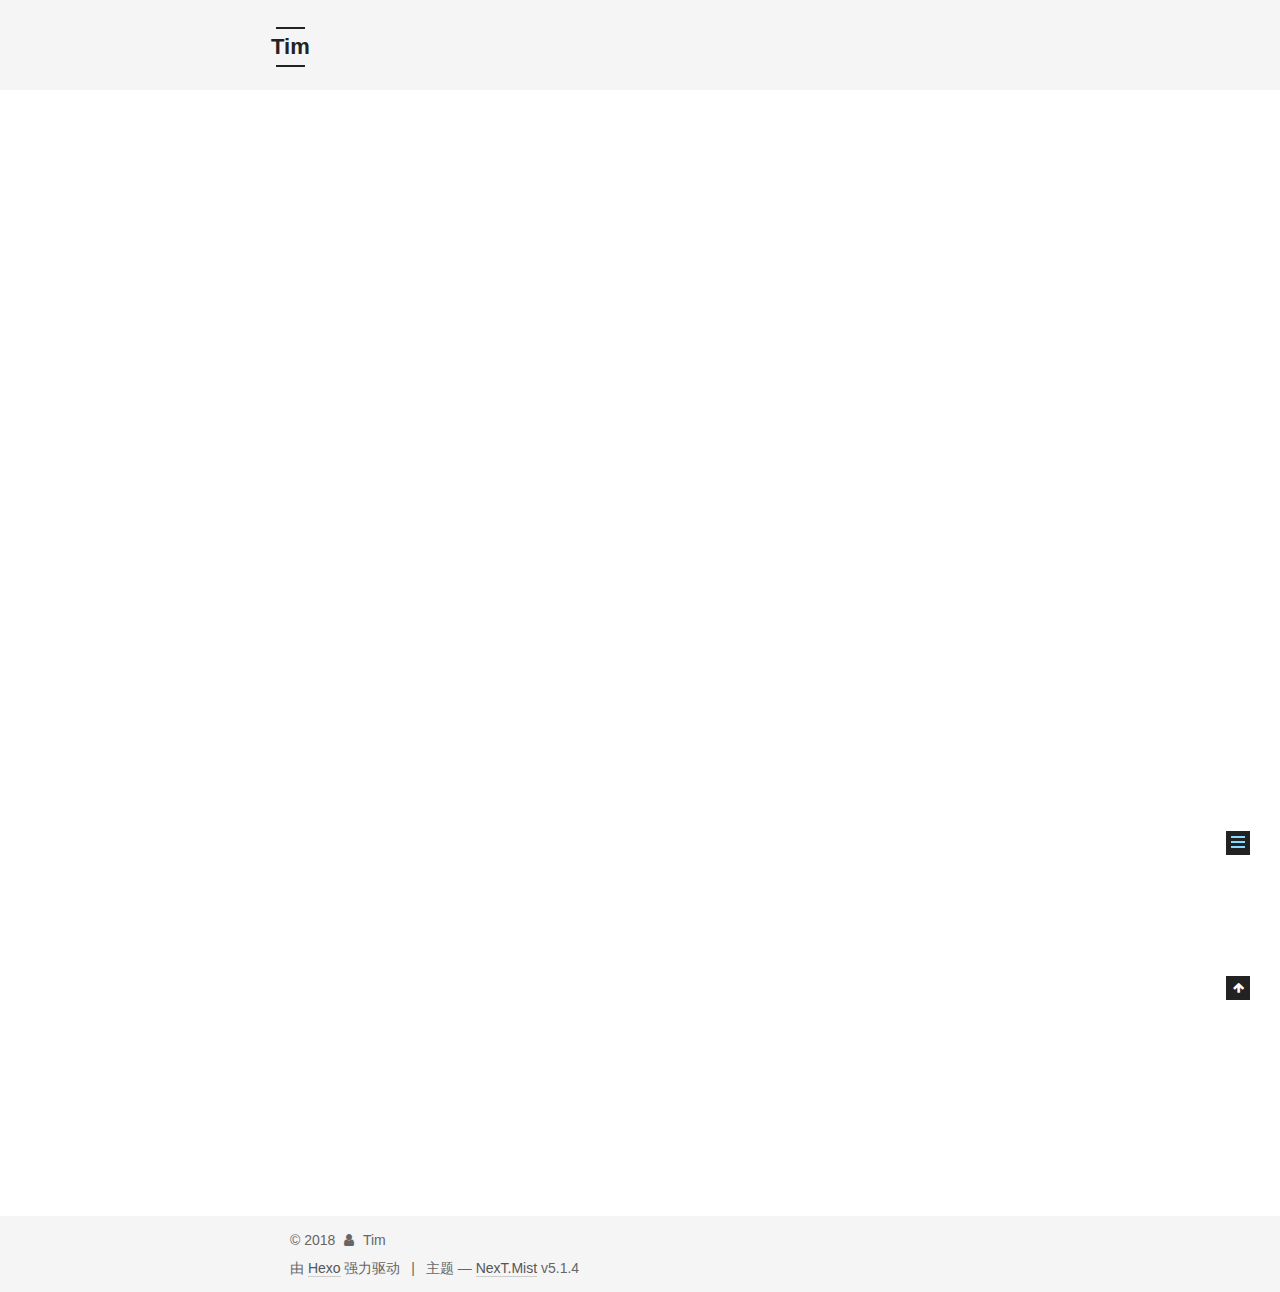
<file: 2018/03/05/hello-world/index.html>
<!DOCTYPE html>



  


<html class="theme-next mist use-motion" lang="zh-Hans">
<head>
  <meta charset="UTF-8"/>
<meta http-equiv="X-UA-Compatible" content="IE=edge" />
<meta name="viewport" content="width=device-width, initial-scale=1, maximum-scale=1"/>
<meta name="theme-color" content="#222">









<meta http-equiv="Cache-Control" content="no-transform" />
<meta http-equiv="Cache-Control" content="no-siteapp" />
















  
  
  <link href="/lib/fancybox/source/jquery.fancybox.css?v=2.1.5" rel="stylesheet" type="text/css" />







<link href="/lib/font-awesome/css/font-awesome.min.css?v=4.6.2" rel="stylesheet" type="text/css" />

<link href="/css/main.css?v=5.1.4" rel="stylesheet" type="text/css" />


  <link rel="apple-touch-icon" sizes="180x180" href="/images/apple-touch-icon-next.png?v=5.1.4">


  <link rel="icon" type="image/png" sizes="32x32" href="/images/favicon-32x32-next.png?v=5.1.4">


  <link rel="icon" type="image/png" sizes="16x16" href="/images/favicon-16x16-next.png?v=5.1.4">


  <link rel="mask-icon" href="/images/logo.svg?v=5.1.4" color="#222">





  <meta name="keywords" content="Hexo, NexT" />










<meta name="description" content="Welcome to Hexo! This is your very first post. Check documentation for more info. If you get any problems when using Hexo, you can find the answer in troubleshooting or you can ask me on GitHub. Quick">
<meta property="og:type" content="article">
<meta property="og:title" content="Hello World">
<meta property="og:url" content="http://yoursite.com/2018/03/05/hello-world/index.html">
<meta property="og:site_name" content="Tim">
<meta property="og:description" content="Welcome to Hexo! This is your very first post. Check documentation for more info. If you get any problems when using Hexo, you can find the answer in troubleshooting or you can ask me on GitHub. Quick">
<meta property="og:locale" content="zh-Hans">
<meta property="og:updated_time" content="2018-03-05T03:38:29.354Z">
<meta name="twitter:card" content="summary">
<meta name="twitter:title" content="Hello World">
<meta name="twitter:description" content="Welcome to Hexo! This is your very first post. Check documentation for more info. If you get any problems when using Hexo, you can find the answer in troubleshooting or you can ask me on GitHub. Quick">



<script type="text/javascript" id="hexo.configurations">
  var NexT = window.NexT || {};
  var CONFIG = {
    root: '/',
    scheme: 'Mist',
    version: '5.1.4',
    sidebar: {"position":"left","display":"post","offset":12,"b2t":false,"scrollpercent":false,"onmobile":false},
    fancybox: true,
    tabs: true,
    motion: {"enable":true,"async":false,"transition":{"post_block":"fadeIn","post_header":"slideDownIn","post_body":"slideDownIn","coll_header":"slideLeftIn","sidebar":"slideUpIn"}},
    duoshuo: {
      userId: '0',
      author: '博主'
    },
    algolia: {
      applicationID: '',
      apiKey: '',
      indexName: '',
      hits: {"per_page":10},
      labels: {"input_placeholder":"Search for Posts","hits_empty":"We didn't find any results for the search: ${query}","hits_stats":"${hits} results found in ${time} ms"}
    }
  };
</script>



  <link rel="canonical" href="http://yoursite.com/2018/03/05/hello-world/"/>





  <title>Hello World | Tim</title>
  








</head>

<body itemscope itemtype="http://schema.org/WebPage" lang="zh-Hans">

  
  
    
  

  <div class="container sidebar-position-left page-post-detail">
    <div class="headband"></div>

    <header id="header" class="header" itemscope itemtype="http://schema.org/WPHeader">
      <div class="header-inner"><div class="site-brand-wrapper">
  <div class="site-meta ">
    

    <div class="custom-logo-site-title">
      <a href="/"  class="brand" rel="start">
        <span class="logo-line-before"><i></i></span>
        <span class="site-title">Tim</span>
        <span class="logo-line-after"><i></i></span>
      </a>
    </div>
      
        <p class="site-subtitle"></p>
      
  </div>

  <div class="site-nav-toggle">
    <button>
      <span class="btn-bar"></span>
      <span class="btn-bar"></span>
      <span class="btn-bar"></span>
    </button>
  </div>
</div>

<nav class="site-nav">
  

  
    <ul id="menu" class="menu">
      
        
        <li class="menu-item menu-item-home">
          <a href="/" rel="section">
            
              <i class="menu-item-icon fa fa-fw fa-home"></i> <br />
            
            首页
          </a>
        </li>
      
        
        <li class="menu-item menu-item-archives">
          <a href="/archives/" rel="section">
            
              <i class="menu-item-icon fa fa-fw fa-archive"></i> <br />
            
            归档
          </a>
        </li>
      

      
    </ul>
  

  
</nav>



 </div>
    </header>

    <main id="main" class="main">
      <div class="main-inner">
        <div class="content-wrap">
          <div id="content" class="content">
            

  <div id="posts" class="posts-expand">
    

  

  
  
  

  <article class="post post-type-normal" itemscope itemtype="http://schema.org/Article">
  
  
  
  <div class="post-block">
    <link itemprop="mainEntityOfPage" href="http://yoursite.com/2018/03/05/hello-world/">

    <span hidden itemprop="author" itemscope itemtype="http://schema.org/Person">
      <meta itemprop="name" content="Tim">
      <meta itemprop="description" content="">
      <meta itemprop="image" content="/images/avatar.gif">
    </span>

    <span hidden itemprop="publisher" itemscope itemtype="http://schema.org/Organization">
      <meta itemprop="name" content="Tim">
    </span>

    
      <header class="post-header">

        
        
          <h1 class="post-title" itemprop="name headline">Hello World</h1>
        

        <div class="post-meta">
          <span class="post-time">
            
              <span class="post-meta-item-icon">
                <i class="fa fa-calendar-o"></i>
              </span>
              
                <span class="post-meta-item-text">发表于</span>
              
              <time title="创建于" itemprop="dateCreated datePublished" datetime="2018-03-05T11:38:29+08:00">
                2018-03-05
              </time>
            

            

            
          </span>

          

          
            
          

          
          

          

          

          

        </div>
      </header>
    

    
    
    
    <div class="post-body" itemprop="articleBody">

      
      

      
        <p>Welcome to <a href="https://hexo.io/" target="_blank" rel="noopener">Hexo</a>! This is your very first post. Check <a href="https://hexo.io/docs/" target="_blank" rel="noopener">documentation</a> for more info. If you get any problems when using Hexo, you can find the answer in <a href="https://hexo.io/docs/troubleshooting.html" target="_blank" rel="noopener">troubleshooting</a> or you can ask me on <a href="https://github.com/hexojs/hexo/issues" target="_blank" rel="noopener">GitHub</a>.</p>
<h2 id="Quick-Start"><a href="#Quick-Start" class="headerlink" title="Quick Start"></a>Quick Start</h2><h3 id="Create-a-new-post"><a href="#Create-a-new-post" class="headerlink" title="Create a new post"></a>Create a new post</h3><figure class="highlight bash"><table><tr><td class="gutter"><pre><span class="line">1</span><br></pre></td><td class="code"><pre><span class="line">$ hexo new <span class="string">"My New Post"</span></span><br></pre></td></tr></table></figure>
<p>More info: <a href="https://hexo.io/docs/writing.html" target="_blank" rel="noopener">Writing</a></p>
<h3 id="Run-server"><a href="#Run-server" class="headerlink" title="Run server"></a>Run server</h3><figure class="highlight bash"><table><tr><td class="gutter"><pre><span class="line">1</span><br></pre></td><td class="code"><pre><span class="line">$ hexo server</span><br></pre></td></tr></table></figure>
<p>More info: <a href="https://hexo.io/docs/server.html" target="_blank" rel="noopener">Server</a></p>
<h3 id="Generate-static-files"><a href="#Generate-static-files" class="headerlink" title="Generate static files"></a>Generate static files</h3><figure class="highlight bash"><table><tr><td class="gutter"><pre><span class="line">1</span><br></pre></td><td class="code"><pre><span class="line">$ hexo generate</span><br></pre></td></tr></table></figure>
<p>More info: <a href="https://hexo.io/docs/generating.html" target="_blank" rel="noopener">Generating</a></p>
<h3 id="Deploy-to-remote-sites"><a href="#Deploy-to-remote-sites" class="headerlink" title="Deploy to remote sites"></a>Deploy to remote sites</h3><figure class="highlight bash"><table><tr><td class="gutter"><pre><span class="line">1</span><br></pre></td><td class="code"><pre><span class="line">$ hexo deploy</span><br></pre></td></tr></table></figure>
<p>More info: <a href="https://hexo.io/docs/deployment.html" target="_blank" rel="noopener">Deployment</a></p>

      
    </div>
    
    
    

    

    

    

    <footer class="post-footer">
      

      
      
      

      

      
      
    </footer>
  </div>
  
  
  
  </article>



    <div class="post-spread">
      
    </div>
  </div>


          </div>
          


          

  



        </div>
        
          
  
  <div class="sidebar-toggle">
    <div class="sidebar-toggle-line-wrap">
      <span class="sidebar-toggle-line sidebar-toggle-line-first"></span>
      <span class="sidebar-toggle-line sidebar-toggle-line-middle"></span>
      <span class="sidebar-toggle-line sidebar-toggle-line-last"></span>
    </div>
  </div>

  <aside id="sidebar" class="sidebar">
    
    <div class="sidebar-inner">

      

      
        <ul class="sidebar-nav motion-element">
          <li class="sidebar-nav-toc sidebar-nav-active" data-target="post-toc-wrap">
            文章目录
          </li>
          <li class="sidebar-nav-overview" data-target="site-overview-wrap">
            站点概览
          </li>
        </ul>
      

      <section class="site-overview-wrap sidebar-panel">
        <div class="site-overview">
          <div class="site-author motion-element" itemprop="author" itemscope itemtype="http://schema.org/Person">
            
              <p class="site-author-name" itemprop="name">Tim</p>
              <p class="site-description motion-element" itemprop="description"></p>
          </div>

          <nav class="site-state motion-element">

            
              <div class="site-state-item site-state-posts">
              
                <a href="/archives/">
              
                  <span class="site-state-item-count">1</span>
                  <span class="site-state-item-name">日志</span>
                </a>
              </div>
            

            

            

          </nav>

          

          

          
          

          
          

          

        </div>
      </section>

      
      <!--noindex-->
        <section class="post-toc-wrap motion-element sidebar-panel sidebar-panel-active">
          <div class="post-toc">

            
              
            

            
              <div class="post-toc-content"><ol class="nav"><li class="nav-item nav-level-2"><a class="nav-link" href="#Quick-Start"><span class="nav-number">1.</span> <span class="nav-text">Quick Start</span></a><ol class="nav-child"><li class="nav-item nav-level-3"><a class="nav-link" href="#Create-a-new-post"><span class="nav-number">1.1.</span> <span class="nav-text">Create a new post</span></a></li><li class="nav-item nav-level-3"><a class="nav-link" href="#Run-server"><span class="nav-number">1.2.</span> <span class="nav-text">Run server</span></a></li><li class="nav-item nav-level-3"><a class="nav-link" href="#Generate-static-files"><span class="nav-number">1.3.</span> <span class="nav-text">Generate static files</span></a></li><li class="nav-item nav-level-3"><a class="nav-link" href="#Deploy-to-remote-sites"><span class="nav-number">1.4.</span> <span class="nav-text">Deploy to remote sites</span></a></li></ol></li></ol></div>
            

          </div>
        </section>
      <!--/noindex-->
      

      

    </div>
  </aside>


        
      </div>
    </main>

    <footer id="footer" class="footer">
      <div class="footer-inner">
        <div class="copyright">&copy; <span itemprop="copyrightYear">2018</span>
  <span class="with-love">
    <i class="fa fa-user"></i>
  </span>
  <span class="author" itemprop="copyrightHolder">Tim</span>

  
</div>


  <div class="powered-by">由 <a class="theme-link" target="_blank" href="https://hexo.io">Hexo</a> 强力驱动</div>



  <span class="post-meta-divider">|</span>



  <div class="theme-info">主题 &mdash; <a class="theme-link" target="_blank" href="https://github.com/iissnan/hexo-theme-next">NexT.Mist</a> v5.1.4</div>




        







        
      </div>
    </footer>

    
      <div class="back-to-top">
        <i class="fa fa-arrow-up"></i>
        
      </div>
    

    

  </div>

  

<script type="text/javascript">
  if (Object.prototype.toString.call(window.Promise) !== '[object Function]') {
    window.Promise = null;
  }
</script>









  












  
  
    <script type="text/javascript" src="/lib/jquery/index.js?v=2.1.3"></script>
  

  
  
    <script type="text/javascript" src="/lib/fastclick/lib/fastclick.min.js?v=1.0.6"></script>
  

  
  
    <script type="text/javascript" src="/lib/jquery_lazyload/jquery.lazyload.js?v=1.9.7"></script>
  

  
  
    <script type="text/javascript" src="/lib/velocity/velocity.min.js?v=1.2.1"></script>
  

  
  
    <script type="text/javascript" src="/lib/velocity/velocity.ui.min.js?v=1.2.1"></script>
  

  
  
    <script type="text/javascript" src="/lib/fancybox/source/jquery.fancybox.pack.js?v=2.1.5"></script>
  


  


  <script type="text/javascript" src="/js/src/utils.js?v=5.1.4"></script>

  <script type="text/javascript" src="/js/src/motion.js?v=5.1.4"></script>



  
  

  
  <script type="text/javascript" src="/js/src/scrollspy.js?v=5.1.4"></script>
<script type="text/javascript" src="/js/src/post-details.js?v=5.1.4"></script>



  


  <script type="text/javascript" src="/js/src/bootstrap.js?v=5.1.4"></script>



  


  




	





  





  












  





  

  

  

  
  

  

  

  

</body>
</html>
</file>
<file: css/main.css>
/* normalize.css v3.0.2 | MIT License | git.io/normalize */
html {
  font-family: sans-serif; /* 1 */
  -ms-text-size-adjust: 100%; /* 2 */
  -webkit-text-size-adjust: 100%; /* 2 */
}
body {
  margin: 0;
}
article,
aside,
details,
figcaption,
figure,
footer,
header,
hgroup,
main,
menu,
nav,
section,
summary {
  display: block;
}
audio,
canvas,
progress,
video {
  display: inline-block; /* 1 */
  vertical-align: baseline; /* 2 */
}
audio:not([controls]) {
  display: none;
  height: 0;
}
[hidden],
template {
  display: none;
}
a {
  background-color: transparent;
}
a:active,
a:hover {
  outline: 0;
}
abbr[title] {
  border-bottom: 1px dotted;
}
b,
strong {
  font-weight: bold;
}
dfn {
  font-style: italic;
}
h1 {
  font-size: 2em;
  margin: 0.67em 0;
}
mark {
  background: #ff0;
  color: #000;
}
small {
  font-size: 80%;
}
sub,
sup {
  font-size: 75%;
  line-height: 0;
  position: relative;
  vertical-align: baseline;
}
sup {
  top: -0.5em;
}
sub {
  bottom: -0.25em;
}
img {
  border: 0;
}
svg:not(:root) {
  overflow: hidden;
}
figure {
  margin: 1em 40px;
}
hr {
  -moz-box-sizing: content-box;
  box-sizing: content-box;
  height: 0;
}
pre {
  overflow: auto;
}
code,
kbd,
pre,
samp {
  font-family: monospace, monospace;
  font-size: 1em;
}
button,
input,
optgroup,
select,
textarea {
  color: inherit; /* 1 */
  font: inherit; /* 2 */
  margin: 0; /* 3 */
}
button {
  overflow: visible;
}
button,
select {
  text-transform: none;
}
button,
html input[type="button"],
input[type="reset"],
input[type="submit"] {
  -webkit-appearance: button; /* 2 */
  cursor: pointer; /* 3 */
}
button[disabled],
html input[disabled] {
  cursor: default;
}
button::-moz-focus-inner,
input::-moz-focus-inner {
  border: 0;
  padding: 0;
}
input {
  line-height: normal;
}
input[type="checkbox"],
input[type="radio"] {
  box-sizing: border-box; /* 1 */
  padding: 0; /* 2 */
}
input[type="number"]::-webkit-inner-spin-button,
input[type="number"]::-webkit-outer-spin-button {
  height: auto;
}
input[type="search"] {
  -webkit-appearance: textfield; /* 1 */
  -moz-box-sizing: content-box;
  -webkit-box-sizing: content-box; /* 2 */
  box-sizing: content-box;
}
input[type="search"]::-webkit-search-cancel-button,
input[type="search"]::-webkit-search-decoration {
  -webkit-appearance: none;
}
fieldset {
  border: 1px solid #c0c0c0;
  margin: 0 2px;
  padding: 0.35em 0.625em 0.75em;
}
legend {
  border: 0; /* 1 */
  padding: 0; /* 2 */
}
textarea {
  overflow: auto;
}
optgroup {
  font-weight: bold;
}
table {
  border-collapse: collapse;
  border-spacing: 0;
}
td,
th {
  padding: 0;
}
::selection {
  background: #262a30;
  color: #fff;
}
body {
  position: relative;
  font-family: 'Lato', "PingFang SC", "Microsoft YaHei", sans-serif;
  font-size: 14px;
  line-height: 2;
  color: #555;
  background: #fff;
}
@media (max-width: 767px) {
  body {
    padding-right: 0 !important;
  }
}
@media (min-width: 768px) and (max-width: 991px) {
  body {
    padding-right: 0 !important;
  }
}
@media (min-width: 1600px) {
  body {
    font-size: 16px;
  }
}
h1,
h2,
h3,
h4,
h5,
h6 {
  margin: 0;
  padding: 0;
  font-weight: bold;
  line-height: 1.5;
  font-family: 'Lato', "PingFang SC", "Microsoft YaHei", sans-serif;
}
h2,
h3,
h4,
h5,
h6 {
  margin: 20px 0 15px;
}
h1 {
  font-size: 24px;
}
@media (max-width: 767px) {
  h1 {
    font-size: 20px;
  }
}
h2 {
  font-size: 22px;
}
@media (max-width: 767px) {
  h2 {
    font-size: 18px;
  }
}
h3 {
  font-size: 20px;
}
@media (max-width: 767px) {
  h3 {
    font-size: 16px;
  }
}
h4 {
  font-size: 18px;
}
@media (max-width: 767px) {
  h4 {
    font-size: 14px;
  }
}
h5 {
  font-size: 16px;
}
@media (max-width: 767px) {
  h5 {
    font-size: 12px;
  }
}
h6 {
  font-size: 14px;
}
@media (max-width: 767px) {
  h6 {
    font-size: 10px;
  }
}
p {
  margin: 0 0 20px 0;
}
a {
  color: #555;
  text-decoration: none;
  outline: none;
  border-bottom: 1px solid #999;
  word-wrap: break-word;
}
a:hover {
  color: #222;
  border-bottom-color: #222;
}
blockquote {
  margin: 0;
  padding: 0;
}
img {
  display: block;
  margin: auto;
  max-width: 100%;
  height: auto;
}
hr {
  margin: 40px 0;
  height: 3px;
  border: none;
  background-color: #ddd;
  background-image: repeating-linear-gradient(-45deg, #fff, #fff 4px, transparent 4px, transparent 8px);
}
blockquote {
  padding: 0 15px;
  color: #666;
  border-left: 4px solid #ddd;
}
blockquote cite::before {
  content: "-";
  padding: 0 5px;
}
dt {
  font-weight: 700;
}
dd {
  margin: 0;
  padding: 0;
}
kbd {
  border: 1px solid #ccc;
  border-radius: 0.2em;
  box-shadow: 0.1em 0.1em 0.2em rgba(0,0,0,0.1);
  background-color: #f9f9f9;
  font-family: inherit;
  background-image: -webkit-linear-gradient(top, #eee, #fff, #eee);
  padding: 0.1em 0.3em;
  white-space: nowrap;
}
.text-left {
  text-align: left;
}
.text-center {
  text-align: center;
}
.text-right {
  text-align: right;
}
.text-justify {
  text-align: justify;
}
.text-nowrap {
  white-space: nowrap;
}
.text-lowercase {
  text-transform: lowercase;
}
.text-uppercase {
  text-transform: uppercase;
}
.text-capitalize {
  text-transform: capitalize;
}
.center-block {
  display: block;
  margin-left: auto;
  margin-right: auto;
}
.clearfix:before,
.clearfix:after {
  content: " ";
  display: table;
}
.clearfix:after {
  clear: both;
}
.pullquote {
  width: 45%;
}
.pullquote.left {
  float: left;
  margin-left: 5px;
  margin-right: 10px;
}
.pullquote.right {
  float: right;
  margin-left: 10px;
  margin-right: 5px;
}
.affix.affix.affix {
  position: fixed;
}
.translation {
  margin-top: -20px;
  font-size: 14px;
  color: #999;
}
.scrollbar-measure {
  width: 100px;
  height: 100px;
  overflow: scroll;
  position: absolute;
  top: -9999px;
}
.use-motion .motion-element {
  opacity: 0;
}
table {
  margin: 20px 0;
  width: 100%;
  border-collapse: collapse;
  border-spacing: 0;
  border: 1px solid #ddd;
  font-size: 14px;
  table-layout: fixed;
  word-wrap: break-all;
}
table>tbody>tr:nth-of-type(odd) {
  background-color: #f9f9f9;
}
table>tbody>tr:hover {
  background-color: #f5f5f5;
}
caption,
th,
td {
  padding: 8px;
  text-align: left;
  vertical-align: middle;
  font-weight: normal;
}
th,
td {
  border-bottom: 3px solid #ddd;
  border-right: 1px solid #eee;
}
th {
  padding-bottom: 10px;
  font-weight: 700;
}
td {
  border-bottom-width: 1px;
}
html,
body {
  height: 100%;
}
.container {
  position: relative;
  min-height: 100%;
}
.header-inner {
  margin: 0 auto;
  padding: 100px 0 70px;
  width: 700px;
}
@media (min-width: 1600px) {
  .container .header-inner {
    width: 900px;
  }
}
.main {
  padding-bottom: 150px;
}
.main-inner {
  margin: 0 auto;
  width: 700px;
}
@media (min-width: 1600px) {
  .container .main-inner {
    width: 900px;
  }
}
.footer {
  position: absolute;
  left: 0;
  bottom: 0;
  width: 100%;
  min-height: 50px;
}
.footer-inner {
  box-sizing: border-box;
  margin: 20px auto;
  width: 700px;
}
@media (min-width: 1600px) {
  .container .footer-inner {
    width: 900px;
  }
}
pre,
.highlight {
  overflow: auto;
  margin: 20px 0;
  padding: 0;
  font-size: 13px;
  color: #4d4d4c;
  background: #f7f7f7;
  line-height: 1.6;
}
pre,
code {
  font-family: consolas, Menlo, "PingFang SC", "Microsoft YaHei", monospace;
}
code {
  padding: 2px 4px;
  word-wrap: break-word;
  color: #555;
  background: #eee;
  border-radius: 3px;
  font-size: 13px;
}
pre {
  padding: 10px;
}
pre code {
  padding: 0;
  color: #4d4d4c;
  background: none;
  text-shadow: none;
}
.highlight {
  border-radius: 1px;
}
.highlight pre {
  border: none;
  margin: 0;
  padding: 10px 0;
}
.highlight table {
  margin: 0;
  width: auto;
  border: none;
}
.highlight td {
  border: none;
  padding: 0;
}
.highlight figcaption {
  font-size: 1em;
  color: #4d4d4c;
  line-height: 1em;
  margin-bottom: 1em;
}
.highlight figcaption:before,
.highlight figcaption:after {
  content: " ";
  display: table;
}
.highlight figcaption:after {
  clear: both;
}
.highlight figcaption a {
  float: right;
  color: #4d4d4c;
}
.highlight figcaption a:hover {
  border-bottom-color: #4d4d4c;
}
.highlight .gutter pre {
  padding-left: 10px;
  padding-right: 10px;
  color: #869194;
  text-align: right;
  background-color: #eff2f3;
}
.highlight .code pre {
  width: 100%;
  padding-left: 10px;
  padding-right: 10px;
  background-color: #f7f7f7;
}
.highlight .line {
  height: 20px;
}
.gutter {
  -webkit-user-select: none;
  -moz-user-select: none;
  -ms-user-select: none;
  user-select: none;
}
.gist table {
  width: auto;
}
.gist table td {
  border: none;
}
pre .deletion {
  background: #fdd;
}
pre .addition {
  background: #dfd;
}
pre .meta {
  color: #8959a8;
}
pre .comment {
  color: #8e908c;
}
pre .variable,
pre .attribute,
pre .tag,
pre .regexp,
pre .ruby .constant,
pre .xml .tag .title,
pre .xml .pi,
pre .xml .doctype,
pre .html .doctype,
pre .css .id,
pre .css .class,
pre .css .pseudo {
  color: #c82829;
}
pre .number,
pre .preprocessor,
pre .built_in,
pre .literal,
pre .params,
pre .constant,
pre .command {
  color: #f5871f;
}
pre .ruby .class .title,
pre .css .rules .attribute,
pre .string,
pre .value,
pre .inheritance,
pre .header,
pre .ruby .symbol,
pre .xml .cdata,
pre .special,
pre .number,
pre .formula {
  color: #718c00;
}
pre .title,
pre .css .hexcolor {
  color: #3e999f;
}
pre .function,
pre .python .decorator,
pre .python .title,
pre .ruby .function .title,
pre .ruby .title .keyword,
pre .perl .sub,
pre .javascript .title,
pre .coffeescript .title {
  color: #4271ae;
}
pre .keyword,
pre .javascript .function {
  color: #8959a8;
}
.full-image.full-image.full-image.full-image {
  border: none;
  max-width: 100%;
  width: auto;
  margin: 20px auto 25px;
}
@media (min-width: 992px) {
  .full-image.full-image.full-image.full-image {
    max-width: none;
    width: 110%;
    margin: 25px -5%;
  }
}
.blockquote-center,
.page-home .post-type-quote blockquote,
.page-post-detail .post-type-quote blockquote {
  position: relative;
  margin: 40px 0;
  padding: 0;
  border-left: none;
  text-align: center;
}
.blockquote-center::before,
.page-home .post-type-quote blockquote::before,
.page-post-detail .post-type-quote blockquote::before,
.blockquote-center::after,
.page-home .post-type-quote blockquote::after,
.page-post-detail .post-type-quote blockquote::after {
  position: absolute;
  content: ' ';
  display: block;
  width: 100%;
  height: 24px;
  opacity: 0.2;
  background-repeat: no-repeat;
  background-position: 0 -6px;
  background-size: 22px 22px;
}
.blockquote-center::before,
.page-home .post-type-quote blockquote::before,
.page-post-detail .post-type-quote blockquote::before {
  top: -20px;
  background-image: url("../images/quote-l.svg");
  border-top: 1px solid #ccc;
}
.blockquote-center::after,
.page-home .post-type-quote blockquote::after,
.page-post-detail .post-type-quote blockquote::after {
  bottom: -20px;
  background-image: url("../images/quote-r.svg");
  border-bottom: 1px solid #ccc;
  background-position: 100% 8px;
}
.blockquote-center p,
.page-home .post-type-quote blockquote p,
.page-post-detail .post-type-quote blockquote p,
.blockquote-center div,
.page-home .post-type-quote blockquote div,
.page-post-detail .post-type-quote blockquote div {
  text-align: center;
}
.post .post-body .group-picture img {
  box-sizing: border-box;
  padding: 0 3px;
  border: none;
}
.post .group-picture-row {
  overflow: hidden;
  margin-top: 6px;
}
.post .group-picture-row:first-child {
  margin-top: 0;
}
.post .group-picture-column {
  float: left;
}
.page-post-detail .post-body .group-picture-column {
  float: none;
  margin-top: 10px;
  width: auto !important;
}
.page-post-detail .post-body .group-picture-column img {
  margin: 0 auto;
}
.page-archive .group-picture-container {
  overflow: hidden;
}
.page-archive .group-picture-row {
  float: left;
}
.page-archive .group-picture-row:first-child {
  margin-top: 6px;
}
.page-archive .group-picture-column {
  max-width: 150px;
  max-height: 150px;
}
.post-body .note {
  position: relative;
  padding: 15px;
  margin-bottom: 20px;
  border: 1px solid #eee;
  border-left-width: 5px;
  border-radius: 3px;
}
.post-body .note h2,
.post-body .note h3,
.post-body .note h4,
.post-body .note h5,
.post-body .note h6 {
  margin-top: 0;
  margin-bottom: 0;
  border-bottom: initial;
  padding-top: 0 !important;
}
.post-body .note p:first-child,
.post-body .note ul:first-child,
.post-body .note ol:first-child,
.post-body .note table:first-child,
.post-body .note pre:first-child,
.post-body .note blockquote:first-child {
  margin-top: 0;
}
.post-body .note p:last-child,
.post-body .note ul:last-child,
.post-body .note ol:last-child,
.post-body .note table:last-child,
.post-body .note pre:last-child,
.post-body .note blockquote:last-child {
  margin-bottom: 0;
}
.post-body .note.default {
  border-left-color: #777;
}
.post-body .note.default h2,
.post-body .note.default h3,
.post-body .note.default h4,
.post-body .note.default h5,
.post-body .note.default h6 {
  color: #777;
}
.post-body .note.primary {
  border-left-color: #6f42c1;
}
.post-body .note.primary h2,
.post-body .note.primary h3,
.post-body .note.primary h4,
.post-body .note.primary h5,
.post-body .note.primary h6 {
  color: #6f42c1;
}
.post-body .note.info {
  border-left-color: #428bca;
}
.post-body .note.info h2,
.post-body .note.info h3,
.post-body .note.info h4,
.post-body .note.info h5,
.post-body .note.info h6 {
  color: #428bca;
}
.post-body .note.success {
  border-left-color: #5cb85c;
}
.post-body .note.success h2,
.post-body .note.success h3,
.post-body .note.success h4,
.post-body .note.success h5,
.post-body .note.success h6 {
  color: #5cb85c;
}
.post-body .note.warning {
  border-left-color: #f0ad4e;
}
.post-body .note.warning h2,
.post-body .note.warning h3,
.post-body .note.warning h4,
.post-body .note.warning h5,
.post-body .note.warning h6 {
  color: #f0ad4e;
}
.post-body .note.danger {
  border-left-color: #d9534f;
}
.post-body .note.danger h2,
.post-body .note.danger h3,
.post-body .note.danger h4,
.post-body .note.danger h5,
.post-body .note.danger h6 {
  color: #d9534f;
}
.post-body .label {
  display: inline;
  padding: 0 2px;
  white-space: nowrap;
}
.post-body .label.default {
  background-color: #f0f0f0;
}
.post-body .label.primary {
  background-color: #efe6f7;
}
.post-body .label.info {
  background-color: #e5f2f8;
}
.post-body .label.success {
  background-color: #e7f4e9;
}
.post-body .label.warning {
  background-color: #fcf6e1;
}
.post-body .label.danger {
  background-color: #fae8eb;
}
.post-body .tabs {
  position: relative;
  display: block;
  margin-bottom: 20px;
  padding-top: 10px;
}
.post-body .tabs ul.nav-tabs {
  margin: 0;
  padding: 0;
  display: flex;
  margin-bottom: -1px;
}
@media (max-width: 413px) {
  .post-body .tabs ul.nav-tabs {
    display: block;
    margin-bottom: 5px;
  }
}
.post-body .tabs ul.nav-tabs li.tab {
  list-style-type: none !important;
  margin: 0 0.25em 0 0;
  border-top: 3px solid transparent;
  border-left: 1px solid transparent;
  border-right: 1px solid transparent;
}
@media (max-width: 413px) {
  .post-body .tabs ul.nav-tabs li.tab {
    margin: initial;
    border-top: 1px solid transparent;
    border-left: 3px solid transparent;
    border-right: 1px solid transparent;
    border-bottom: 1px solid transparent;
  }
}
.post-body .tabs ul.nav-tabs li.tab a {
  outline: 0;
  border-bottom: initial;
  display: block;
  line-height: 1.8em;
  padding: 0.25em 0.75em;
  transition-duration: 0.2s;
  transition-timing-function: ease-out;
  transition-delay: 0s;
}
.post-body .tabs ul.nav-tabs li.tab a i {
  width: 1.285714285714286em;
}
.post-body .tabs ul.nav-tabs li.tab.active {
  border-top: 3px solid #fc6423;
  border-left: 1px solid #ddd;
  border-right: 1px solid #ddd;
  background-color: #fff;
}
@media (max-width: 413px) {
  .post-body .tabs ul.nav-tabs li.tab.active {
    border-top: 1px solid #ddd;
    border-left: 3px solid #fc6423;
    border-right: 1px solid #ddd;
    border-bottom: 1px solid #ddd;
  }
}
.post-body .tabs ul.nav-tabs li.tab.active a {
  cursor: default;
  color: #555;
}
.post-body .tabs .tab-content {
  background-color: #fff;
}
.post-body .tabs .tab-content .tab-pane {
  border: 1px solid #ddd;
  padding: 20px 20px 0 20px;
}
.post-body .tabs .tab-content .tab-pane:not(.active) {
  display: none !important;
}
.post-body .tabs .tab-content .tab-pane.active {
  display: block !important;
}
.btn {
  display: inline-block;
  padding: 0 20px;
  font-size: 14px;
  color: #555;
  background: transparent;
  border: 2px solid #222;
  text-decoration: none;
  border-radius: 0;
  transition-property: background-color;
  transition-duration: 0.2s;
  transition-timing-function: ease-in-out;
  transition-delay: 0s;
  line-height: 2;
}
.btn:hover {
  border-color: #222;
  color: #222;
  background: #fff;
}
.btn +.btn {
  margin: 0 0 8px 8px;
}
.btn .fa-fw {
  width: 1.285714285714286em;
  text-align: left;
}
.btn-bar {
  display: block;
  width: 22px;
  height: 2px;
  background: #555;
  border-radius: 1px;
}
.btn-bar+.btn-bar {
  margin-top: 4px;
}
.pagination {
  margin: 120px 0 40px;
  text-align: center;
  border-top: 1px solid #eee;
}
.page-number-basic,
.pagination .prev,
.pagination .next,
.pagination .page-number,
.pagination .space {
  display: inline-block;
  position: relative;
  top: -1px;
  margin: 0 10px;
  padding: 0 11px;
}
@media (max-width: 767px) {
  .page-number-basic,
  .pagination .prev,
  .pagination .next,
  .pagination .page-number,
  .pagination .space {
    margin: 0 5px;
  }
}
.pagination .prev,
.pagination .next,
.pagination .page-number {
  border-bottom: 0;
  border-top: 1px solid #eee;
  transition-property: border-color;
  transition-duration: 0.2s;
  transition-timing-function: ease-in-out;
  transition-delay: 0s;
}
.pagination .prev:hover,
.pagination .next:hover,
.pagination .page-number:hover {
  border-top-color: #222;
}
.pagination .space {
  padding: 0;
  margin: 0;
}
.pagination .prev {
  margin-left: 0;
}
.pagination .next {
  margin-right: 0;
}
.pagination .page-number.current {
  color: #fff;
  background: #ccc;
  border-top-color: #ccc;
}
@media (max-width: 767px) {
  .pagination {
    border-top: none;
  }
  .pagination .prev,
  .pagination .next,
  .pagination .page-number {
    margin-bottom: 10px;
    border-top: 0;
    border-bottom: 1px solid #eee;
    padding: 0 10px;
  }
  .pagination .prev:hover,
  .pagination .next:hover,
  .pagination .page-number:hover {
    border-bottom-color: #222;
  }
}
.comments {
  margin: 60px 20px 0;
}
.tag-cloud {
  text-align: center;
}
.tag-cloud a {
  display: inline-block;
  margin: 10px;
}
.back-to-top {
  box-sizing: border-box;
  position: fixed;
  bottom: -100px;
  right: 30px;
  z-index: 1050;
  padding: 0 6px;
  width: 24px;
  background: #222;
  font-size: 12px;
  opacity: 1;
  color: #fff;
  cursor: pointer;
  text-align: center;
  -webkit-transform: translateZ(0);
  transition-property: bottom;
  transition-duration: 0.2s;
  transition-timing-function: ease-in-out;
  transition-delay: 0s;
}
@media (min-width: 768px) and (max-width: 991px) {
  .back-to-top {
    display: none !important;
  }
}
@media (max-width: 767px) {
  .back-to-top {
    display: none !important;
  }
}
.back-to-top.back-to-top-on {
  bottom: 19px;
}
.header {
  background: transparent;
}
.header-inner {
  position: relative;
}
.headband {
  height: 3px;
  background: #222;
}
.site-meta {
  margin: 0;
  text-align: left;
}
@media (max-width: 767px) {
  .site-meta {
    text-align: center;
  }
}
.brand {
  position: relative;
  display: inline-block;
  padding: 0 40px;
  color: #222;
  background: #222;
  border-bottom: none;
}
.brand:hover {
  color: #222;
}
.logo {
  display: inline-block;
  margin-right: 5px;
  line-height: 36px;
  vertical-align: top;
}
.site-title {
  display: inline-block;
  vertical-align: top;
  line-height: 36px;
  font-size: 20px;
  font-weight: normal;
  font-family: 'Lato', "PingFang SC", "Microsoft YaHei", sans-serif;
}
.site-subtitle {
  margin-top: 10px;
  font-size: 13px;
  color: #999;
}
.use-motion .brand {
  opacity: 0;
}
.use-motion .logo,
.use-motion .site-title,
.use-motion .site-subtitle {
  opacity: 0;
  position: relative;
  top: -10px;
}
.site-nav-toggle {
  display: none;
  position: absolute;
  top: 10px;
  left: 10px;
}
@media (max-width: 767px) {
  .site-nav-toggle {
    display: block;
  }
}
.site-nav-toggle button {
  margin-top: 2px;
  padding: 9px 10px;
  background: transparent;
  border: none;
}
@media (max-width: 767px) {
  .site-nav {
    display: none;
    margin: 0 -10px;
    padding: 0 10px;
    clear: both;
    border-top: 1px solid #ddd;
  }
}
@media (min-width: 768px) and (max-width: 991px) {
  .site-nav {
    display: block !important;
  }
}
@media (min-width: 992px) {
  .site-nav {
    display: block !important;
  }
}
.menu {
  margin-top: 20px;
  padding-left: 0;
  text-align: center;
}
.menu .menu-item {
  display: inline-block;
  margin: 0 10px;
  list-style: none;
}
@media screen and (max-width: 767px) {
  .menu .menu-item {
    margin-top: 10px;
  }
}
.menu .menu-item a {
  display: block;
  font-size: 13px;
  line-height: inherit;
  border-bottom: 1px solid transparent;
  transition-property: border-color;
  transition-duration: 0.2s;
  transition-timing-function: ease-in-out;
  transition-delay: 0s;
}
.menu .menu-item a:hover {
  border-bottom-color: #222;
}
.menu .menu-item .fa {
  margin-right: 5px;
}
.use-motion .menu-item {
  opacity: 0;
}
.post-body {
  font-family: 'Lato', "PingFang SC", "Microsoft YaHei", sans-serif;
}
@media (max-width: 767px) {
  .post-body {
    word-break: break-word;
  }
}
.post-body .fancybox img {
  display: block !important;
  margin: 0 auto;
  cursor: pointer;
  cursor: zoom-in;
  cursor: -webkit-zoom-in;
}
.post-body .image-caption,
.post-body .figure .caption {
  margin: -20px auto 15px;
  text-align: center;
  font-size: 14px;
  color: #999;
  font-weight: bold;
  line-height: 1;
}
.post-sticky-flag {
  display: inline-block;
  font-size: 16px;
  -ms-transform: rotate(30deg);
  -webkit-transform: rotate(30deg);
  -moz-transform: rotate(30deg);
  -ms-transform: rotate(30deg);
  -o-transform: rotate(30deg);
  transform: rotate(30deg);
}
.use-motion .post-block,
.use-motion .pagination,
.use-motion .comments {
  opacity: 0;
}
.use-motion .post-header {
  opacity: 0;
}
.use-motion .post-body {
  opacity: 0;
}
.use-motion .collection-title {
  opacity: 0;
}
.posts-expand {
  padding-top: 40px;
}
@media (max-width: 767px) {
  .posts-expand {
    margin: 0 20px;
  }
  .post-body pre .gutter pre {
    padding-right: 10px;
  }
  .post-body .highlight {
    margin-left: 0px;
    margin-right: 0px;
    padding: 0;
  }
  .post-body .highlight .gutter pre {
    padding-right: 10px;
  }
}
@media (min-width: 992px) {
  .posts-expand .post-body {
    text-align: justify;
  }
}
.posts-expand .post-body h2,
.posts-expand .post-body h3,
.posts-expand .post-body h4,
.posts-expand .post-body h5,
.posts-expand .post-body h6 {
  padding-top: 10px;
}
.posts-expand .post-body h2 .header-anchor,
.posts-expand .post-body h3 .header-anchor,
.posts-expand .post-body h4 .header-anchor,
.posts-expand .post-body h5 .header-anchor,
.posts-expand .post-body h6 .header-anchor {
  float: right;
  margin-left: 10px;
  color: #ccc;
  border-bottom-style: none;
  visibility: hidden;
}
.posts-expand .post-body h2 .header-anchor:hover,
.posts-expand .post-body h3 .header-anchor:hover,
.posts-expand .post-body h4 .header-anchor:hover,
.posts-expand .post-body h5 .header-anchor:hover,
.posts-expand .post-body h6 .header-anchor:hover {
  color: inherit;
}
.posts-expand .post-body h2:hover .header-anchor,
.posts-expand .post-body h3:hover .header-anchor,
.posts-expand .post-body h4:hover .header-anchor,
.posts-expand .post-body h5:hover .header-anchor,
.posts-expand .post-body h6:hover .header-anchor {
  visibility: visible;
}
.posts-expand .post-body ul li {
  list-style: circle;
}
.posts-expand .post-body img {
  box-sizing: border-box;
  margin: auto;
  padding: 3px;
  border: 1px solid #ddd;
}
.posts-expand .post-body .fancybox img {
  margin: 0 auto 25px;
}
@media (max-width: 767px) {
  .posts-collapse {
    margin: 0 20px;
  }
  .posts-collapse .post-title,
  .posts-collapse .post-meta {
    display: block;
    width: auto;
    text-align: left;
  }
}
.posts-collapse {
  position: relative;
  z-index: 1010;
  margin-left: 0;
}
.posts-collapse::after {
  content: " ";
  position: absolute;
  top: 20px;
  left: 0;
  margin-left: -2px;
  width: 4px;
  height: 100%;
  background: #f5f5f5;
  z-index: -1;
}
@media (max-width: 767px) {
  .posts-collapse {
    margin: 0 20px;
  }
}
.posts-collapse .collection-title {
  position: relative;
  margin: 60px 0;
}
.posts-collapse .collection-title h1,
.posts-collapse .collection-title h2 {
  margin-left: 20px;
}
.posts-collapse .collection-title small {
  color: #bbb;
  margin-left: 5px;
}
.posts-collapse .collection-title::before {
  content: " ";
  position: absolute;
  left: 0;
  top: 50%;
  margin-left: -4px;
  margin-top: -4px;
  width: 8px;
  height: 8px;
  background: #bbb;
  border-radius: 50%;
}
.posts-collapse .post {
  margin: 30px 0;
}
.posts-collapse .post-header {
  position: relative;
  transition-duration: 0.2s;
  transition-timing-function: ease-in-out;
  transition-delay: 0s;
  transition-property: border;
  border-bottom: 1px dashed #ccc;
}
.posts-collapse .post-header::before {
  content: " ";
  position: absolute;
  left: 0;
  top: 12px;
  width: 6px;
  height: 6px;
  margin-left: -4px;
  background: #bbb;
  border-radius: 50%;
  border: 1px solid #fff;
  transition-duration: 0.2s;
  transition-timing-function: ease-in-out;
  transition-delay: 0s;
  transition-property: background;
}
.posts-collapse .post-header:hover {
  border-bottom-color: #666;
}
.posts-collapse .post-header:hover::before {
  background: #222;
}
.posts-collapse .post-meta {
  position: absolute;
  font-size: 12px;
  left: 20px;
  top: 5px;
}
.posts-collapse .post-comments-count {
  display: none;
}
.posts-collapse .post-title {
  margin-left: 60px;
  font-size: 16px;
  font-weight: normal;
  line-height: inherit;
}
.posts-collapse .post-title::after {
  margin-left: 3px;
  opacity: 0.6;
}
.posts-collapse .post-title a {
  color: #666;
  border-bottom: none;
}
.page-home .post-type-quote .post-header,
.page-post-detail .post-type-quote .post-header,
.page-home .post-type-quote .post-tags,
.page-post-detail .post-type-quote .post-tags {
  display: none;
}
.posts-expand .post-title {
  text-align: center;
  word-break: break-word;
  font-weight: 400;
}
.posts-expand .post-title-link {
  display: inline-block;
  position: relative;
  color: #555;
  border-bottom: none;
  line-height: 1.2;
  vertical-align: top;
}
.posts-expand .post-title-link::before {
  content: "";
  position: absolute;
  width: 100%;
  height: 2px;
  bottom: 0;
  left: 0;
  background-color: #000;
  visibility: hidden;
  -webkit-transform: scaleX(0);
  -moz-transform: scaleX(0);
  -ms-transform: scaleX(0);
  -o-transform: scaleX(0);
  transform: scaleX(0);
  transition-duration: 0.2s;
  transition-timing-function: ease-in-out;
  transition-delay: 0s;
}
.posts-expand .post-title-link:hover::before {
  visibility: visible;
  -webkit-transform: scaleX(1);
  -moz-transform: scaleX(1);
  -ms-transform: scaleX(1);
  -o-transform: scaleX(1);
  transform: scaleX(1);
}
.posts-expand .post-title-link .fa {
  font-size: 16px;
}
.posts-expand .post-meta {
  margin: 3px 0 60px 0;
  color: #999;
  font-family: 'Lato', "PingFang SC", "Microsoft YaHei", sans-serif;
  font-size: 12px;
  text-align: center;
}
.posts-expand .post-meta .post-category-list {
  display: inline-block;
  margin: 0;
  padding: 3px;
}
.posts-expand .post-meta .post-category-list-link {
  color: #999;
}
.posts-expand .post-meta .post-description {
  font-size: 14px;
  margin-top: 2px;
}
.post-meta-divider {
  margin: 0 0.5em;
}
.post-meta-item-icon {
  margin-right: 3px;
}
@media (min-width: 768px) and (max-width: 991px) {
  .post-meta-item-icon {
    display: inline-block;
  }
}
@media (max-width: 767px) {
  .post-meta-item-icon {
    display: inline-block;
  }
}
@media (min-width: 768px) and (max-width: 991px) {
  .post-meta-item-text {
    display: none;
  }
}
@media (max-width: 767px) {
  .post-meta-item-text {
    display: none;
  }
}
@media (max-width: 767px) {
  .posts-expand .post-comments-count {
    display: none;
  }
}
.post-button {
  margin-top: 40px;
}
.posts-expand .post-tags {
  margin-top: 40px;
  text-align: center;
}
.posts-expand .post-tags a {
  display: inline-block;
  margin-right: 10px;
  font-size: 13px;
}
.post-nav {
  display: table;
  margin-top: 15px;
  width: 100%;
  border-top: 1px solid #eee;
}
.post-nav-divider {
  display: table-cell;
  width: 10%;
}
.post-nav-item {
  display: table-cell;
  padding: 10px 0 0 0;
  width: 45%;
  vertical-align: top;
}
.post-nav-item a {
  position: relative;
  display: block;
  line-height: 25px;
  font-size: 14px;
  color: #555;
  border-bottom: none;
}
.post-nav-item a:hover {
  color: #222;
  border-bottom: none;
}
.post-nav-item a:active {
  top: 2px;
}
.post-nav-item .fa {
  position: absolute;
  top: 8px;
  left: 0;
  font-size: 12px;
}
.post-nav-next a {
  padding-left: 15px;
}
.post-nav-prev {
  text-align: right;
}
.post-nav-prev a {
  padding-right: 15px;
}
.post-nav-prev .fa {
  right: 0;
  left: auto;
}
.posts-expand .post-eof {
  display: block;
  margin: 80px auto 60px;
  width: 8%;
  height: 1px;
  background: #ccc;
  text-align: center;
}
.post:last-child .post-eof.post-eof.post-eof {
  display: none;
}
.post-gallery {
  display: table;
  table-layout: fixed;
  width: 100%;
  border-collapse: separate;
}
.post-gallery-row {
  display: table-row;
}
.post-gallery .post-gallery-img {
  display: table-cell;
  text-align: center;
  vertical-align: middle;
  border: none;
}
.post-gallery .post-gallery-img img {
  max-width: 100%;
  max-height: 100%;
  border: none;
}
.fancybox-close,
.fancybox-close:hover {
  border: none;
}
.rtl.post-body p,
.rtl.post-body a,
.rtl.post-body h1,
.rtl.post-body h2,
.rtl.post-body h3,
.rtl.post-body h4,
.rtl.post-body h5,
.rtl.post-body h6,
.rtl.post-body li,
.rtl.post-body ul,
.rtl.post-body ol {
  direction: rtl;
  font-family: UKIJ Ekran;
}
.rtl.post-title {
  font-family: UKIJ Ekran;
}
.sidebar {
  position: fixed;
  right: 0;
  top: 0;
  bottom: 0;
  width: 0;
  z-index: 1040;
  box-shadow: inset 0 2px 6px #000;
  background: #222;
  -webkit-transform: translateZ(0);
}
.sidebar a {
  color: #999;
  border-bottom-color: #555;
}
.sidebar a:hover {
  color: #eee;
}
@media (min-width: 768px) and (max-width: 991px) {
  .sidebar {
    display: none !important;
  }
}
@media (max-width: 767px) {
  .sidebar {
    display: none !important;
  }
}
.sidebar-inner {
  position: relative;
  padding: 20px 10px;
  color: #999;
  text-align: center;
}
.site-overview-wrap {
  overflow: hidden;
}
.site-overview {
  overflow-y: auto;
  overflow-x: hidden;
}
.sidebar-toggle {
  position: fixed;
  right: 30px;
  bottom: 45px;
  width: 14px;
  height: 14px;
  padding: 5px;
  background: #222;
  line-height: 0;
  z-index: 1050;
  cursor: pointer;
  -webkit-transform: translateZ(0);
}
@media (min-width: 768px) and (max-width: 991px) {
  .sidebar-toggle {
    display: none !important;
  }
}
@media (max-width: 767px) {
  .sidebar-toggle {
    display: none !important;
  }
}
.sidebar-toggle-line {
  position: relative;
  display: inline-block;
  vertical-align: top;
  height: 2px;
  width: 100%;
  background: #fff;
  margin-top: 3px;
}
.sidebar-toggle-line:first-child {
  margin-top: 0;
}
.site-author-image {
  display: block;
  margin: 0 auto;
  padding: 2px;
  max-width: 96px;
  height: auto;
  border: 2px solid #333;
}
.site-author-name {
  margin: 5px 0 0;
  text-align: center;
  color: #f5f5f5;
  font-weight: normal;
}
.site-description {
  margin-top: 5px;
  text-align: center;
  font-size: 14px;
  color: #999;
}
.site-state {
  overflow: hidden;
  line-height: 1.4;
  white-space: nowrap;
  text-align: center;
}
.site-state-item {
  display: inline-block;
  padding: 0 15px;
  border-left: 1px solid #333;
}
.site-state-item:first-child {
  border-left: none;
}
.site-state-item a {
  border-bottom: none;
}
.site-state-item-count {
  display: block;
  text-align: center;
  color: inherit;
  font-weight: 600;
  font-size: 18px;
}
.site-state-item-name {
  font-size: 13px;
  color: inherit;
}
.feed-link {
  margin-top: 20px;
}
.feed-link a {
  display: inline-block;
  padding: 0 15px;
  color: #fc6423;
  border: 1px solid #fc6423;
  border-radius: 4px;
}
.feed-link a i {
  color: #fc6423;
  font-size: 14px;
}
.feed-link a:hover {
  color: #fff;
  background: #fc6423;
}
.feed-link a:hover i {
  color: #fff;
}
.links-of-author {
  margin-top: 20px;
}
.links-of-author a {
  display: inline-block;
  vertical-align: middle;
  margin-right: 10px;
  margin-bottom: 10px;
  border-bottom-color: #555;
  font-size: 13px;
}
.links-of-author a:before {
  display: inline-block;
  vertical-align: middle;
  margin-right: 3px;
  content: " ";
  width: 4px;
  height: 4px;
  border-radius: 50%;
  background: #ffdac2;
}
.links-of-blogroll {
  font-size: 13px;
}
.links-of-blogroll-title {
  margin-top: 20px;
  font-size: 14px;
  font-weight: 600;
}
.links-of-blogroll-list {
  margin: 0;
  padding: 0;
  list-style: none;
}
.links-of-blogroll-item {
  padding: 2px 10px;
}
.links-of-blogroll-item a {
  max-width: 280px;
  box-sizing: border-box;
  display: inline-block;
  overflow: hidden;
  white-space: nowrap;
  text-overflow: ellipsis;
}
.sidebar-nav {
  margin: 0 0 20px;
  padding-left: 0;
}
.sidebar-nav li {
  display: inline-block;
  cursor: pointer;
  border-bottom: 1px solid transparent;
  font-size: 14px;
  color: #555;
}
.sidebar-nav li:hover {
  color: #f5f5f5;
}
.page-post-detail .sidebar-nav-toc {
  padding: 0 5px;
}
.page-post-detail .sidebar-nav-overview {
  margin-left: 10px;
}
.sidebar-nav .sidebar-nav-active {
  color: #87daff;
  border-bottom-color: #87daff;
}
.sidebar-nav .sidebar-nav-active:hover {
  color: #87daff;
}
.sidebar-panel {
  display: none;
}
.sidebar-panel-active {
  display: block;
}
.post-toc-empty {
  font-size: 14px;
  color: #666;
}
.post-toc-wrap {
  overflow: hidden;
}
.post-toc {
  overflow: auto;
}
.post-toc ol {
  margin: 0;
  padding: 0 2px 5px 10px;
  text-align: left;
  list-style: none;
  font-size: 14px;
}
.post-toc ol > ol {
  padding-left: 0;
}
.post-toc ol a {
  transition-duration: 0.2s;
  transition-timing-function: ease-in-out;
  transition-delay: 0s;
  transition-property: all;
  color: #999;
  border-bottom-color: #555;
}
.post-toc ol a:hover {
  color: #ccc;
  border-bottom-color: #ccc;
}
.post-toc .nav-item {
  overflow: hidden;
  text-overflow: ellipsis;
  text-align: justify;
  white-space: nowrap;
  line-height: 1.8;
}
.post-toc .nav .nav-child {
  display: none;
}
.post-toc .nav .active > .nav-child {
  display: block;
}
.post-toc .nav .active-current > .nav-child {
  display: block;
}
.post-toc .nav .active-current > .nav-child > .nav-item {
  display: block;
}
.post-toc .nav .active > a {
  color: #87daff;
  border-bottom-color: #87daff;
}
.post-toc .nav .active-current > a {
  color: #87daff;
}
.post-toc .nav .active-current > a:hover {
  color: #87daff;
}
.footer {
  font-size: 14px;
  color: #999;
}
.footer img {
  border: none;
}
.footer-inner {
  text-align: center;
}
.with-love {
  display: inline-block;
  margin: 0 5px;
}
.powered-by,
.theme-info {
  display: inline-block;
}
.cc-license {
  margin-top: 10px;
  text-align: center;
}
.cc-license .cc-opacity {
  opacity: 0.7;
  border-bottom: none;
}
.cc-license .cc-opacity:hover {
  opacity: 0.9;
}
.cc-license img {
  display: inline-block;
}
.theme-next #ds-thread #ds-reset {
  color: #555;
}
.theme-next #ds-thread #ds-reset .ds-replybox {
  margin-bottom: 30px;
}
.theme-next #ds-thread #ds-reset .ds-replybox .ds-avatar,
.theme-next #ds-reset .ds-avatar img {
  box-shadow: none;
}
.theme-next #ds-thread #ds-reset .ds-textarea-wrapper {
  border-color: #c7d4e1;
  background: none;
  border-top-right-radius: 3px;
  border-top-left-radius: 3px;
}
.theme-next #ds-thread #ds-reset .ds-textarea-wrapper textarea {
  height: 60px;
}
.theme-next #ds-reset .ds-rounded-top {
  border-radius: 0;
}
.theme-next #ds-thread #ds-reset .ds-post-toolbar {
  box-sizing: border-box;
  border: 1px solid #c7d4e1;
  background: #f6f8fa;
}
.theme-next #ds-thread #ds-reset .ds-post-options {
  height: 40px;
  border: none;
  background: none;
}
.theme-next #ds-thread #ds-reset .ds-toolbar-buttons {
  top: 11px;
}
.theme-next #ds-thread #ds-reset .ds-sync {
  top: 5px;
}
.theme-next #ds-thread #ds-reset .ds-post-button {
  top: 4px;
  right: 5px;
  width: 90px;
  height: 30px;
  border: 1px solid #c5ced7;
  border-radius: 3px;
  background-image: linear-gradient(#fbfbfc, #f5f7f9);
  color: #60676d;
}
.theme-next #ds-thread #ds-reset .ds-post-button:hover {
  background-position: 0 -30px;
  color: #60676d;
}
.theme-next #ds-thread #ds-reset .ds-comments-info {
  padding: 10px 0;
}
.theme-next #ds-thread #ds-reset .ds-sort {
  display: none;
}
.theme-next #ds-thread #ds-reset li.ds-tab a.ds-current {
  border: none;
  background: #f6f8fa;
  color: #60676d;
}
.theme-next #ds-thread #ds-reset li.ds-tab a.ds-current:hover {
  background-color: #e9f0f7;
  color: #60676d;
}
.theme-next #ds-thread #ds-reset li.ds-tab a {
  border-radius: 2px;
  padding: 5px;
}
.theme-next #ds-thread #ds-reset .ds-login-buttons p {
  color: #999;
  line-height: 36px;
}
.theme-next #ds-thread #ds-reset .ds-login-buttons .ds-service-list li {
  height: 28px;
}
.theme-next #ds-thread #ds-reset .ds-service-list a {
  background: none;
  padding: 5px;
  border: 1px solid;
  border-radius: 3px;
  text-align: center;
}
.theme-next #ds-thread #ds-reset .ds-service-list a:hover {
  color: #fff;
  background: #666;
}
.theme-next #ds-thread #ds-reset .ds-service-list .ds-weibo {
  color: #fc9b00;
  border-color: #fc9b00;
}
.theme-next #ds-thread #ds-reset .ds-service-list .ds-weibo:hover {
  background: #fc9b00;
}
.theme-next #ds-thread #ds-reset .ds-service-list .ds-qq {
  color: #60a3ec;
  border-color: #60a3ec;
}
.theme-next #ds-thread #ds-reset .ds-service-list .ds-qq:hover {
  background: #60a3ec;
}
.theme-next #ds-thread #ds-reset .ds-service-list .ds-renren {
  color: #2e7ac4;
  border-color: #2e7ac4;
}
.theme-next #ds-thread #ds-reset .ds-service-list .ds-renren:hover {
  background: #2e7ac4;
}
.theme-next #ds-thread #ds-reset .ds-service-list .ds-douban {
  color: #37994c;
  border-color: #37994c;
}
.theme-next #ds-thread #ds-reset .ds-service-list .ds-douban:hover {
  background: #37994c;
}
.theme-next #ds-thread #ds-reset .ds-service-list .ds-kaixin {
  color: #fef20d;
  border-color: #fef20d;
}
.theme-next #ds-thread #ds-reset .ds-service-list .ds-kaixin:hover {
  background: #fef20d;
}
.theme-next #ds-thread #ds-reset .ds-service-list .ds-netease {
  color: #f00;
  border-color: #f00;
}
.theme-next #ds-thread #ds-reset .ds-service-list .ds-netease:hover {
  background: #f00;
}
.theme-next #ds-thread #ds-reset .ds-service-list .ds-sohu {
  color: #ffcb05;
  border-color: #ffcb05;
}
.theme-next #ds-thread #ds-reset .ds-service-list .ds-sohu:hover {
  background: #ffcb05;
}
.theme-next #ds-thread #ds-reset .ds-service-list .ds-baidu {
  color: #2831e0;
  border-color: #2831e0;
}
.theme-next #ds-thread #ds-reset .ds-service-list .ds-baidu:hover {
  background: #2831e0;
}
.theme-next #ds-thread #ds-reset .ds-service-list .ds-google {
  color: #166bec;
  border-color: #166bec;
}
.theme-next #ds-thread #ds-reset .ds-service-list .ds-google:hover {
  background: #166bec;
}
.theme-next #ds-thread #ds-reset .ds-service-list .ds-weixin {
  color: #00ce0d;
  border-color: #00ce0d;
}
.theme-next #ds-thread #ds-reset .ds-service-list .ds-weixin:hover {
  background: #00ce0d;
}
.theme-next #ds-thread #ds-reset .ds-service-list .ds-more-services {
  border: none;
}
.theme-next #ds-thread #ds-reset .ds-service-list .ds-more-services:hover {
  background: none;
}
.theme-next #ds-reset .duoshuo-ua-admin {
  display: inline-block;
  color: #f00;
}
.theme-next #ds-reset .duoshuo-ua-platform,
.theme-next #ds-reset .duoshuo-ua-browser {
  color: #ccc;
}
.theme-next #ds-reset .duoshuo-ua-platform .fa,
.theme-next #ds-reset .duoshuo-ua-browser .fa {
  display: inline-block;
  margin-right: 3px;
}
.theme-next #ds-reset .duoshuo-ua-separator {
  display: inline-block;
  margin-left: 5px;
}
.theme-next .this_ua {
  background-color: #ccc !important;
  border-radius: 4px;
  padding: 0 5px !important;
  margin: 1px 1px !important;
  border: 1px solid #bbb !important;
  color: #fff;
  display: inline-block !important;
}
.theme-next .this_ua.admin {
  background-color: #d9534f !important;
  border-color: #d9534f !important;
}
.theme-next .this_ua.platform.iOS,
.theme-next .this_ua.platform.Mac,
.theme-next .this_ua.platform.Windows {
  background-color: #39b3d7 !important;
  border-color: #46b8da !important;
}
.theme-next .this_ua.platform.Linux {
  background-color: #3a3a3a !important;
  border-color: #1f1f1f !important;
}
.theme-next .this_ua.platform.Android {
  background-color: #00c47d !important;
  border-color: #01b171 !important;
}
.theme-next .this_ua.browser.Mobile,
.theme-next .this_ua.browser.Chrome {
  background-color: #5cb85c !important;
  border-color: #4cae4c !important;
}
.theme-next .this_ua.browser.Firefox {
  background-color: #f0ad4e !important;
  border-color: #eea236 !important;
}
.theme-next .this_ua.browser.Maxthon,
.theme-next .this_ua.browser.IE {
  background-color: #428bca !important;
  border-color: #357ebd !important;
}
.theme-next .this_ua.browser.baidu,
.theme-next .this_ua.browser.UCBrowser,
.theme-next .this_ua.browser.Opera {
  background-color: #d9534f !important;
  border-color: #d43f3a !important;
}
.theme-next .this_ua.browser.Android,
.theme-next .this_ua.browser.QQBrowser {
  background-color: #78ace9 !important;
  border-color: #4cae4c !important;
}
.post-spread {
  margin-top: 20px;
  text-align: center;
}
.jiathis_style {
  display: inline-block;
}
.jiathis_style a {
  border: none;
}
.fa {
  font-family: FontAwesome !important;
}
.post-spread {
  margin-top: 20px;
  text-align: center;
}
.bdshare-slide-button-box a {
  border: none;
}
.bdsharebuttonbox {
  display: inline-block;
}
.bdsharebuttonbox a {
  border: none;
}
.local-search-pop-overlay {
  position: fixed;
  width: 100%;
  height: 100%;
  top: 0;
  left: 0;
  z-index: 2080;
  background-color: rgba(0,0,0,0.3);
}
.local-search-popup {
  display: none;
  position: fixed;
  top: 10%;
  left: 50%;
  margin-left: -350px;
  width: 700px;
  height: 80%;
  padding: 0;
  background: #fff;
  color: #333;
  z-index: 9999;
  border-radius: 5px;
}
@media (max-width: 767px) {
  .local-search-popup {
    padding: 0;
    top: 0;
    left: 0;
    margin: 0;
    width: 100%;
    height: 100%;
    border-radius: 0;
  }
}
.local-search-popup ul.search-result-list {
  padding: 0;
  margin: 0 5px;
}
.local-search-popup p.search-result {
  border-bottom: 1px dashed #ccc;
  padding: 5px 0;
}
.local-search-popup a.search-result-title {
  font-weight: bold;
  font-size: 16px;
}
.local-search-popup .search-keyword {
  border-bottom: 1px dashed #f00;
  font-weight: bold;
  color: #f00;
}
.local-search-popup .local-search-header {
  padding: 5px;
  height: 36px;
  background: #f5f5f5;
  border-top-left-radius: 5px;
  border-top-right-radius: 5px;
}
.local-search-popup #local-search-result {
  overflow: auto;
  position: relative;
  padding: 5px 25px;
  height: calc(100% - 55px);
}
.local-search-popup .local-search-input-wrapper {
  display: inline-block;
  width: calc(100% - 90px);
  height: 36px;
  line-height: 36px;
  padding: 0 5px;
}
.local-search-popup .local-search-input-wrapper input {
  padding: 8px 0;
  height: 20px;
  display: block;
  width: 100%;
  outline: none;
  border: none;
  background: transparent;
  vertical-align: middle;
}
.local-search-popup .search-icon,
.local-search-popup .popup-btn-close {
  display: inline-block;
  font-size: 18px;
  color: #999;
  height: 36px;
  width: 18px;
  padding-left: 10px;
  padding-right: 10px;
}
.local-search-popup .search-icon {
  float: left;
}
.local-search-popup .popup-btn-close {
  border-left: 1px solid #eee;
  float: right;
  cursor: pointer;
}
.local-search-popup #no-result {
  position: absolute;
  left: 50%;
  top: 50%;
  -webkit-transform: translate(-50%, -50%);
  -webkit-transform: translate(-50%, -50%);
  -moz-transform: translate(-50%, -50%);
  -ms-transform: translate(-50%, -50%);
  -o-transform: translate(-50%, -50%);
  transform: translate(-50%, -50%);
  color: #ccc;
}
.site-uv,
.site-pv,
.page-pv {
  display: inline-block;
}
.site-uv .busuanzi-value,
.site-pv .busuanzi-value,
.page-pv .busuanzi-value {
  margin: 0 5px;
}
.site-uv {
  margin-right: 10px;
}
.site-uv::after {
  content: "|";
  padding-left: 10px;
}
.page-archive .archive-page-counter {
  position: relative;
  top: 3px;
  left: 20px;
}
@media (max-width: 767px) {
  .page-archive .archive-page-counter {
    top: 5px;
  }
}
.page-archive .posts-collapse .archive-move-on {
  position: absolute;
  top: 11px;
  left: 0;
  margin-left: -6px;
  width: 10px;
  height: 10px;
  opacity: 0.5;
  background: #555;
  border: 1px solid #fff;
  border-radius: 50%;
}
.category-all-page .category-all-title {
  text-align: center;
}
.category-all-page .category-all {
  margin-top: 20px;
}
.category-all-page .category-list {
  margin: 0;
  padding: 0;
  list-style: none;
}
.category-all-page .category-list-item {
  margin: 5px 10px;
}
.category-all-page .category-list-count {
  color: #bbb;
}
.category-all-page .category-list-count:before {
  display: inline;
  content: " (";
}
.category-all-page .category-list-count:after {
  display: inline;
  content: ") ";
}
.category-all-page .category-list-child {
  padding-left: 10px;
}
#schedule ul#event-list {
  padding-left: 30px;
}
#schedule ul#event-list hr {
  margin: 20px 0 45px 0 !important;
  background: #222;
}
#schedule ul#event-list hr:after {
  display: inline-block;
  content: 'NOW';
  background: #222;
  color: #fff;
  font-weight: bold;
  text-align: right;
  padding: 0 5px;
}
#schedule ul#event-list li.event {
  margin: 20px 0px;
  background: #f9f9f9;
  padding-left: 10px;
  min-height: 40px;
}
#schedule ul#event-list li.event h2.event-summary {
  margin: 0;
  padding-bottom: 3px;
}
#schedule ul#event-list li.event h2.event-summary:before {
  display: inline-block;
  font-family: FontAwesome;
  font-size: 8px;
  content: '\f111';
  vertical-align: middle;
  margin-right: 25px;
  color: #bbb;
}
#schedule ul#event-list li.event span.event-relative-time {
  display: inline-block;
  font-size: 12px;
  font-weight: 400;
  padding-left: 12px;
  color: #bbb;
}
#schedule ul#event-list li.event span.event-details {
  display: block;
  color: #bbb;
  margin-left: 56px;
  padding-top: 3px;
  padding-bottom: 6px;
  text-indent: -24px;
  line-height: 18px;
}
#schedule ul#event-list li.event span.event-details:before {
  text-indent: 0;
  display: inline-block;
  width: 14px;
  font-family: FontAwesome;
  text-align: center;
  margin-right: 9px;
  color: #bbb;
}
#schedule ul#event-list li.event span.event-details.event-location:before {
  content: '\f041';
}
#schedule ul#event-list li.event span.event-details.event-duration:before {
  content: '\f017';
}
#schedule ul#event-list li.event-past {
  background: #fcfcfc;
}
#schedule ul#event-list li.event-past > * {
  opacity: 0.6;
}
#schedule ul#event-list li.event-past h2.event-summary {
  color: #bbb;
}
#schedule ul#event-list li.event-past h2.event-summary:before {
  color: #dfdfdf;
}
#schedule ul#event-list li.event-now {
  background: #222;
  color: #fff;
  padding: 15px 0 15px 10px;
}
#schedule ul#event-list li.event-now h2.event-summary:before {
  -webkit-transform: scale(1.2);
  -moz-transform: scale(1.2);
  -ms-transform: scale(1.2);
  -o-transform: scale(1.2);
  transform: scale(1.2);
  color: #fff;
  animation: dot-flash 1s alternate infinite ease-in-out;
}
#schedule ul#event-list li.event-now * {
  color: #fff !important;
}
@-moz-keyframes dot-flash {
  from {
    opacity: 1;
    -webkit-transform: scale(1.1);
    -moz-transform: scale(1.1);
    -ms-transform: scale(1.1);
    -o-transform: scale(1.1);
    transform: scale(1.1);
  }
  to {
    opacity: 0;
    -webkit-transform: scale(1);
    -moz-transform: scale(1);
    -ms-transform: scale(1);
    -o-transform: scale(1);
    transform: scale(1);
  }
}
@-webkit-keyframes dot-flash {
  from {
    opacity: 1;
    -webkit-transform: scale(1.1);
    -moz-transform: scale(1.1);
    -ms-transform: scale(1.1);
    -o-transform: scale(1.1);
    transform: scale(1.1);
  }
  to {
    opacity: 0;
    -webkit-transform: scale(1);
    -moz-transform: scale(1);
    -ms-transform: scale(1);
    -o-transform: scale(1);
    transform: scale(1);
  }
}
@-o-keyframes dot-flash {
  from {
    opacity: 1;
    -webkit-transform: scale(1.1);
    -moz-transform: scale(1.1);
    -ms-transform: scale(1.1);
    -o-transform: scale(1.1);
    transform: scale(1.1);
  }
  to {
    opacity: 0;
    -webkit-transform: scale(1);
    -moz-transform: scale(1);
    -ms-transform: scale(1);
    -o-transform: scale(1);
    transform: scale(1);
  }
}
@keyframes dot-flash {
  from {
    opacity: 1;
    -webkit-transform: scale(1.1);
    -moz-transform: scale(1.1);
    -ms-transform: scale(1.1);
    -o-transform: scale(1.1);
    transform: scale(1.1);
  }
  to {
    opacity: 0;
    -webkit-transform: scale(1);
    -moz-transform: scale(1);
    -ms-transform: scale(1);
    -o-transform: scale(1);
    transform: scale(1);
  }
}
.page-post-detail .sidebar-toggle-line {
  background: #87daff;
}
.page-post-detail .comments {
  overflow: hidden;
}
h1,
h2,
h3,
h4,
h5,
h6 {
  margin: 20px 0 10px;
}
p {
  margin: 0 0 25px 0;
}
a {
  border-bottom-color: #ccc;
}
hr {
  margin: 20px 0;
  height: 2px;
}
.main-inner {
  margin-top: 80px;
}
.header {
  background: #f5f5f5;
}
.header-inner {
  padding: 25px 0 20px;
}
.header-inner:before,
.header-inner:after {
  content: " ";
  display: table;
}
.header-inner:after {
  clear: both;
}
@media (max-width: 767px) {
  .header-inner {
    width: auto;
    margin-bottom: 50px;
    padding: 10px;
  }
}
.site-meta {
  float: left;
  margin-left: -20px;
  line-height: normal;
}
@media (max-width: 767px) {
  .site-meta {
    margin-left: 10px;
  }
}
.site-meta .brand {
  padding: 2px 1px;
  background: none;
}
@media (max-width: 767px) {
  .site-meta .brand {
    display: block;
  }
}
.site-meta .logo {
  display: none;
}
.site-meta .site-title {
  font-size: 22px;
  font-weight: bolder;
}
@media (max-width: 767px) {
  .site-meta .site-title {
    line-height: 34px;
  }
}
.logo-line-before,
.logo-line-after {
  display: block;
  overflow: hidden;
  margin: 0 auto;
  width: 75%;
}
@media (max-width: 767px) {
  .logo-line-before,
  .logo-line-after {
    display: none;
  }
}
.logo-line-before i,
.logo-line-after i {
  position: relative;
  display: block;
  height: 2px;
  background: #222;
}
@media (max-width: 767px) {
  .logo-line-before i,
  .logo-line-after i {
    height: 3px;
  }
}
.use-motion .logo-line-before i {
  left: -100%;
}
.use-motion .logo-line-after i {
  right: -100%;
}
.site-subtitle {
  display: none;
}
.site-nav-toggle {
  position: static;
  float: right;
}
.menu {
  float: right;
  margin: 8px 0 0 0;
}
@media (max-width: 767px) {
  .menu {
    margin: 20px 0 0 0;
    padding: 0;
  }
}
.menu br {
  display: none;
}
.menu .menu-item {
  margin: 0;
}
@media (max-width: 767px) {
  .menu .menu-item {
    display: block;
  }
}
.menu .menu-item a {
  padding: 0 10px;
  background: none;
  border: none;
  border-radius: 2px;
  transition-property: background;
}
@media (max-width: 767px) {
  .menu .menu-item a {
    text-align: left;
  }
}
.menu .menu-item a:hover {
  background: #e1e1e1;
}
.menu a::before {
  display: none;
}
@media (max-width: 767px) {
  .menu a::before {
    display: block;
  }
}
@media (max-width: 767px) {
  .menu {
    float: none;
  }
}
.site-search form {
  display: none;
}
.posts-expand {
  padding-top: 0;
}
.posts-expand .post-title,
.posts-expand .post-meta {
  text-align: left;
}
@media (max-width: 767px) {
  .posts-expand .post-title,
  .posts-expand .post-meta {
    text-align: center;
  }
}
.posts-expand .post-eof {
  display: none;
}
.posts-expand .post {
  margin-top: 120px;
}
.posts-expand .post:first-child {
  margin-top: 0;
}
.posts-expand .post-meta {
  margin-top: 5px;
  margin-bottom: 20px;
}
.posts-expand .post-title {
  position: relative;
  font-size: 26px;
  font-weight: 400;
}
@media (max-width: 767px) {
  .posts-expand .post-title {
    font-size: 22px;
  }
}
@media (min-width: 1600px) {
  .posts-expand .post-title {
    font-size: 26px;
  }
}
.posts-expand .post-title:hover:before {
  background: #222;
}
@media (max-width: 767px) {
  .posts-expand .post-body {
    font-size: 12px;
  }
}
.posts-expand .post-body img {
  margin: 0;
}
.posts-expand .post-tags {
  text-align: left;
}
.posts-expand .post-tags a {
  padding: 1px 5px;
  background: #f5f5f5;
  border-bottom: none;
}
.posts-expand .post-tags a:hover {
  background: #ccc;
}
.posts-expand .post-nav {
  margin-top: 40px;
}
.post-button {
  margin-top: 20px;
  text-align: left;
}
.post-button a {
  padding: 0;
  font-size: 14px;
  background: none;
  border: none;
  border-bottom: 2px solid #666;
  transition-property: border;
}
@media (max-width: 767px) {
  .post-button a {
    font-size: 12px;
  }
}
@media (min-width: 1600px) {
  .post-button a {
    font-size: 16px;
  }
}
.post-button a:hover {
  border-bottom-color: #222;
}
.links-of-blogroll-inline .links-of-blogroll-item {
  display: inline-block;
}
.btn {
  padding: 0 10px;
  border-width: 2px;
  border-radius: 0;
}
.headband {
  display: none;
}
.site-search {
  position: relative;
  float: right;
  margin-top: 5px;
  padding-top: 3px;
}
@media (max-width: 767px) {
  .site-search {
    float: none;
    padding: 0 10px;
  }
}
@media (max-width: 767px) {
  .container .main-inner {
    width: auto;
  }
}
.page-post-detail .post-title,
.page-post-detail .post-meta {
  text-align: center;
}
.page-post-detail .post-title:before {
  display: none;
}
.page-post-detail .post-meta {
  margin-bottom: 60px;
}
.pagination {
  margin: 120px 0 0;
  text-align: left;
}
@media (max-width: 767px) {
  .pagination {
    margin: 80px 10px 0;
    text-align: center;
  }
}
.footer {
  margin-top: 80px;
  padding: 10px 0;
  background: #f5f5f5;
  color: #666;
}
.footer-inner {
  margin: 0 auto;
  text-align: left;
}
@media (max-width: 767px) {
  .footer-inner {
    width: auto;
    text-align: center;
  }
}
</file>
